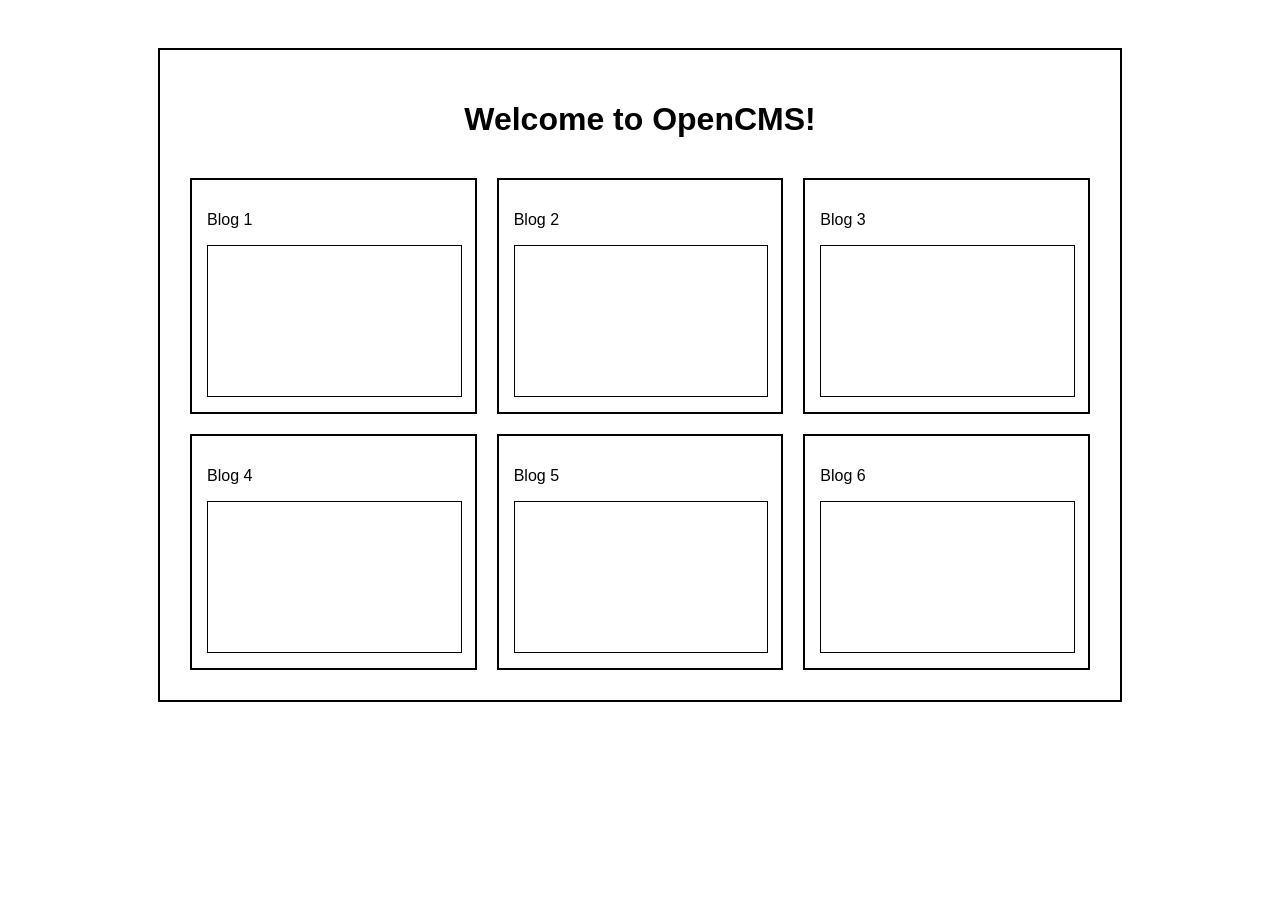
<file: frontend/index.html>
<!DOCTYPE html>
<html lang="en">
<head>
<meta charset="UTF-8">
<title>OpenCMS</title>

<style>

body{
font-family: Arial, sans-serif;
padding:40px;
}

.container{
max-width:900px;
margin:auto;
border:2px solid black;
padding:30px;
}

h1{
text-align:center;
margin-bottom:40px;
}

.blog-grid{
display:grid;
grid-template-columns:repeat(3,1fr);
gap:20px;
}

.blog-card{
border:2px solid black;
padding:15px;
}

.thumbnail{
width:100%;
height:150px;
border:1px solid black;
}

</style>
</head>

<body>

<div class="container">

<h1>Welcome to OpenCMS!</h1>

<div class="blog-grid">

<div class="blog-card">
<p>Blog 1</p>
<div class="thumbnail"></div>
</div>

<div class="blog-card">
<p>Blog 2</p>
<div class="thumbnail"></div>
</div>

<div class="blog-card">
<p>Blog 3</p>
<div class="thumbnail"></div>
</div>

<div class="blog-card">
<p>Blog 4</p>
<div class="thumbnail"></div>
</div>

<div class="blog-card">
<p>Blog 5</p>
<div class="thumbnail"></div>
</div>

<div class="blog-card">
<p>Blog 6</p>
<div class="thumbnail"></div>
</div>

</div>

</div>

</body>
</html>
</file>
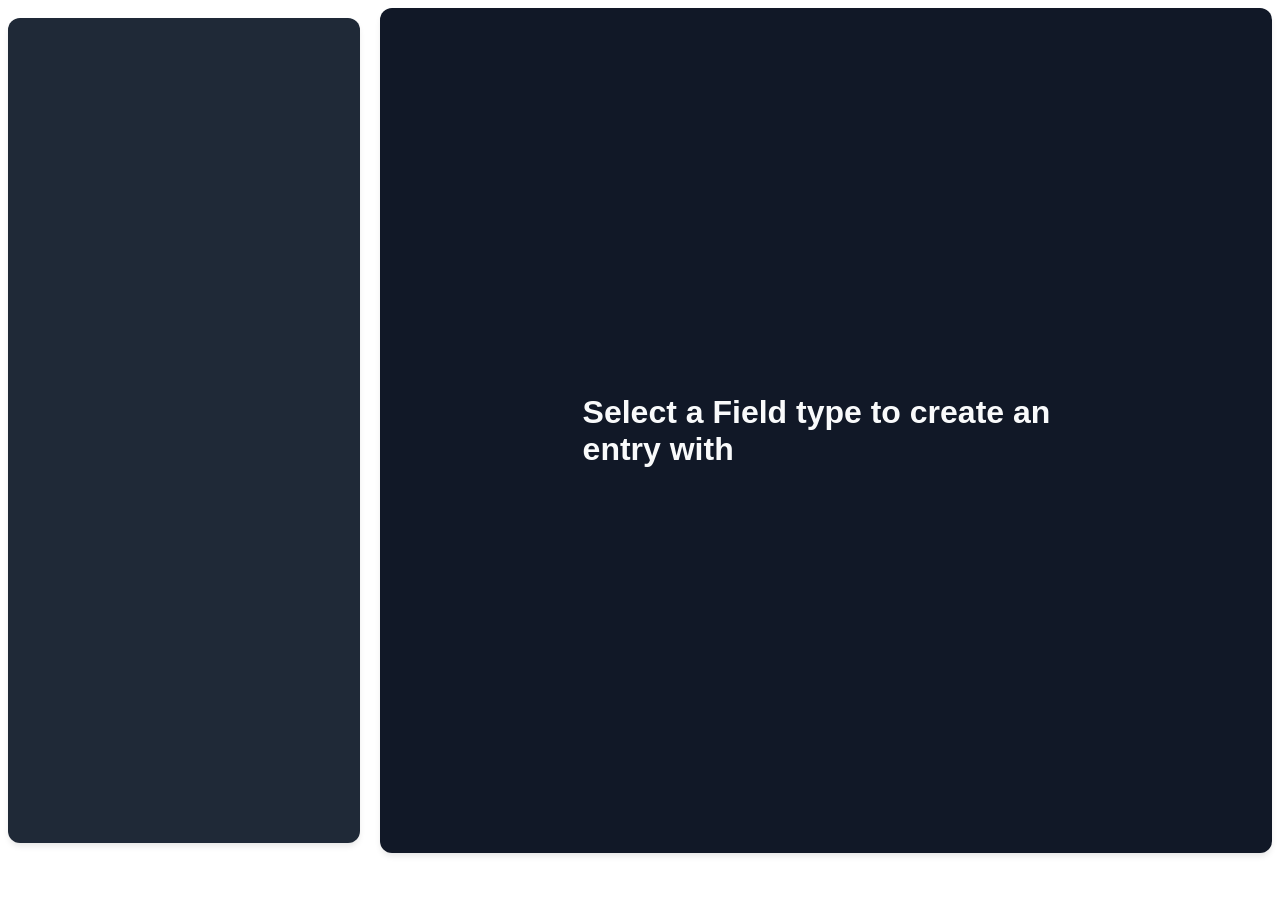
<file: backend/templates/index.html>
<!DOCTYPE html>
<html lang="en">

<head>
    <meta charset="UTF-8">
    <meta name="viewport" content="width=device-width, initial-scale=1.0">
    <link href="https://cdn.quilljs.com/1.3.6/quill.snow.css" rel="stylesheet">
    <script src="https://cdn.quilljs.com/1.3.6/quill.min.js"></script>
    <title>Document</title>
</head>

<style>
    body {
        display: flex;
        justify-content: center;
        align-items: center;
        font-family: Arial, Helvetica, sans-serif;
    }

    #fields {
        display: flex;
        flex-direction: column;
        gap: 20px;
        justify-content: flex-start;
        align-items: center;
        width: 25%;
        background-color: #1f2937; /* Dark gray/blackish */
        color: #f9fafb;
        min-height: 85vh;
        padding: 30px 20px;
        border-radius: 12px;
        box-shadow: 0 4px 6px -1px rgba(0, 0, 0, 0.1);
    }

    #fields button {
        flex: none; /* Changed from 1 to stop stretching weirdly */
        box-sizing: border-box;
        width: 80%;
        padding: 10px 15px;
        border: none;
        border-radius: 6px;
        background-color: #374151;
        color: white;
        cursor: pointer;
        transition: background-color 0.2s;
    }

    #fields button:hover {
        background-color: #4b5563;
    }

    #content {
        display: flex;
        flex-direction: column;
        justify-content: center; /* Center content vertically */
        align-items: center;
        width: 65%;
        min-height: 85vh;
        background-color: #111827; /* Deeper blackish */
        color: #f9fafb;
        margin-left: 20px;
        border-radius: 12px;
        padding: 40px;
        box-shadow: 0 4px 6px -1px rgba(0, 0, 0, 0.1);
    }

    #nofield {
        width: 60%;
    }

    input[type="file"] {
        padding: 8px;
        background-color: transparent;
        cursor: pointer;
        width: 100%;
    }

    input[type="file"]::file-selector-button {
        margin-right: 12px;
        padding: 6px 16px;
        border: none;
        border-radius: 4px;
        background-color: #7a0b87;
        color: white;
        font-weight: 600;
        cursor: pointer;
        transition: background-color 0.2s ease;
    }

    input[type="file"]::file-selector-button:hover {
        background-color: #690a73;
    }

    #file {
        background-color: #f3f4f6;
        border: 2px dashed #9ca3af;
        border-radius: 8px;
        width: 60%;
        min-height: 150px;
        display: flex;
        flex-direction: column;
        justify-content: center;
        align-items: center;
        padding: 20px;
        box-sizing: border-box;
        margin-bottom: 20px;
    }

    #file img {
        max-width: 100%;
        max-height: 200px;
        margin-top: 15px;
        border-radius: 6px;
        box-shadow: 0 2px 4px rgba(0,0,0,0.1);
    }

    #title {
        font-size: 24px;
        font-weight: bold;
        margin-bottom: 30px;
        padding: 12px 16px;
        border: 2px solid #e5e7eb;
        background-color: #f9fafb;
        color: #1f2937;
        width: 80%;
    }

    #title:focus {
        border-color: #3b82f6;
        background-color: #ffffff;
        box-shadow: 0 4px 6px -1px rgba(0, 0, 0, 0.1);
    }

    /* Minimal, clean styling for inputs */
    input, textarea, select {
        padding: 8px 12px;
        border: 1px solid #d1d5db;
        border-radius: 6px;
        font-family: inherit;
        font-size: 14px;
        outline: none;
        transition: border-color 0.2s ease, box-shadow 0.2s ease;
        box-sizing: border-box;
    }

    input:focus, textarea:focus, select:focus {
        border-color: #3b82f6;
        box-shadow: 0 0 0 3px rgba(59, 130, 246, 0.15);
    }
</style>

<body>
    <div id="fields">

    </div>
    <div id="content">
        <h1 id="nofield">Select a Field type to create an entry with</h1>
    </div>
    <script>
        document.addEventListener("change", async (e) => {
            if (e.target.type === "file") {
                const file = e.target.files[0];
                if (!file) return; 

                try{
                    const filename = `${Date.now()}_${file.name}`;
                    const formData = new FormData();
                    formData.append("file", file, filename);

                    console.log("Uploading file...");
                    let uploadResp = await fetch("http://localhost:8000/upload/", {
                        method: "POST",
                        body: formData
                    });
                    
                    if (!uploadResp.ok) throw new Error(`Upload failed: ${uploadResp.status}`);
                    let uploadResult = await uploadResp.json();
                    if (uploadResult.err) throw new Error(uploadResult.err);

                    const encodedFilename = encodeURIComponent(filename);
                    let urlResp = await fetch(`http://localhost:8000/image-url/${encodedFilename}`);
                    
                    if (!urlResp.ok) throw new Error("Failed to retrieve image URL.");
                    let urlResult = await urlResp.json();
                    
                    if (urlResult.error) throw new Error("Error while retrieving image.");
                    
                    const container = e.target.closest("div");
                    const img = container.querySelector("img");
                    img.src = urlResult.url;
                    img.id = file.name; 
                    img.style.display = "block";
                    img.style.maxWidth = "150px";
                    img.style.maxHeight = "150px";
                    img.style.objectFit = "cover";
                    img.style.marginTop = "10px";
                    img.style.borderRadius = "4px";

                    console.log("Image uploaded and displayed successfully!");

                } catch (err) {
                    console.error("Image Upload Error:", err);
                    alert("Failed to upload image. Check console for details.");
                }
            }
        });

let fieldId = ""
        const fields = document.getElementById("fields")
        // function to populate with all field types
        async function populate() {
            try {
                let resp = await fetch(`http://localhost:8000/field-types/`)
                fieldTypes = await resp.json()
                // const components=[]
                for (i of fieldTypes.field) {
                    const ele = document.createElement("button")
                    ele.id = "fieldtype"
                    ele.textContent = i.title
                    ele.value = `${i._id}`
                    // ele.onclick= async (e)=>{await main(e.target.value)}
                    fields.appendChild(ele)
                }
            }
            catch (err) {
                console.log("error", err)
            }
        }

        // ── HTML → MARKDOWN (from editor.html) ──
        function htmlToMarkdown(html) {
            const doc = new DOMParser().parseFromString(`<body>${html}</body>`, 'text/html')
            return walkNode(doc.body).trim()
        }

        function walkNode(node) {
            if (node.nodeType === Node.TEXT_NODE) return node.textContent
            if (node.nodeType !== Node.ELEMENT_NODE) return ''

            const tag = node.tagName.toLowerCase()
            const inner = () => Array.from(node.childNodes).map(walkNode).join('')

            switch (tag) {
                case 'h1': return `\n# ${inner()}\n`
                case 'h2': return `\n## ${inner()}\n`
                case 'p':  return `\n${inner()}\n`
                case 'br': return '\n'
                case 'strong':
                case 'b': return `**${inner()}**`
                case 'em':
                case 'i': return `*${inner()}*`
                case 's':
                case 'strike': return `~~${inner()}~~`
                case 'blockquote': return `\n> ${inner().trim()}\n`
                case 'ul':
                    return '\n' + Array.from(node.children)
                        .map(li => `- ${walkNode(li).trim()}`).join('\n') + '\n'
                case 'ol':
                    return '\n' + Array.from(node.children)
                        .map((li, i) => `${i + 1}. ${walkNode(li).trim()}`).join('\n') + '\n'
                case 'li': return inner()
                default: return inner()
            }
        }

        // ── MARKDOWN → HTML (from editor.html) ──
        function markdownToHtml(md) {
            const lines = md.split('\n')
            const out = []
            let i = 0

            while (i < lines.length) {
                const line = lines[i]
                const h1 = line.match(/^# (.+)/)
                const h2 = line.match(/^## (.+)/)

                if (h1) { out.push(`<h1>${inl(h1[1])}</h1>`); i++; continue }
                if (h2) { out.push(`<h2>${inl(h2[1])}</h2>`); i++; continue }

                if (line.startsWith('> ')) {
                    out.push(`<blockquote>${inl(line.slice(2))}</blockquote>`)
                    i++; continue
                }

                if (/^[-*+] /.test(line)) {
                    const items = []
                    while (i < lines.length && /^[-*+] /.test(lines[i])) {
                        items.push(`<li>${inl(lines[i].replace(/^[-*+] /, ''))}</li>`)
                        i++
                    }
                    out.push(`<ul>${items.join('')}</ul>`)
                    continue
                }

                if (/^\d+\. /.test(line)) {
                    const items = []
                    while (i < lines.length && /^\d+\. /.test(lines[i])) {
                        items.push(`<li>${inl(lines[i].replace(/^\d+\. /, ''))}</li>`)
                        i++
                    }
                    out.push(`<ol>${items.join('')}</ol>`)
                    continue
                }

                if (line.trim() === '') { out.push(''); i++; continue }

                out.push(`<p>${inl(line)}</p>`)
                i++
            }

            return out.join('\n')
        }

        function inl(t) {
            return t
                .replace(/\*\*(.+?)\*\*/g, '<strong>$1</strong>')
                .replace(/\*(.+?)\*/g, '<em>$1</em>')
                .replace(/~~(.+?)~~/g, '<strike>$1</strike>')
        } 

        async function loadField(fieldId) {
            console.log("hello")
            let resp = await fetch(`http://localhost:8000/fieldtypes/${fieldId}`)
            resp = await resp.json()
            field = resp.field
            console.log(field)
            let str = `<input type="text" id="title" placeholder="Enter a Title...">`
            let richTextFields = []; // To keep track of multiple rich text editors

            // Wait for all fetches inside `forEach` to finish by converting it to a `for...of` loop with an index instead of `forEach`
            let index = 0;
            for (const compId of field.components) {
                console.log(compId)
                let cresp = await fetch(`http://localhost:8000/get-components/${compId}`)
                cresp = await cresp.json()
                const comp = cresp.message
                console.log(comp)
                
                const uniqueId = `${comp._id}-${index}`; // Fix for duplicate toolbars
                index++;

                if (comp.type === "file") {
                    str += `<div id="${uniqueId}" class="data-field" data-id="${comp._id}" data-type="file"><input type="${comp.type}"><img></div>`
                } else if (comp.type === "richtext" || comp.type === "editor" || comp.type === "text") {
                    richTextFields.push({ ...comp, uniqueId });
                    const wrapperId = `rich-wrapper-${uniqueId}`;
                    str += `
                    <div id="${wrapperId}" class="data-field" data-id="${comp._id}" data-type="richtext" style="width: 80%; margin-bottom: 20px; background: white; color: black; border-radius: 6px;">
                        <button id="toggle-btn-${uniqueId}" type="button" style="margin: 10px; padding: 5px 10px; cursor: pointer; border: none; background: #1e293b; color: white; border-radius: 4px;">Switch to Markdown</button>
                        <div id="quill-editor-${uniqueId}" style="height: 200px;"></div>
                        <textarea id="md-editor-${uniqueId}" class="markdown-output" style="display: none; width: 100%; height: 200px; font-family: monospace; padding: 10px; box-sizing: border-box; resize: vertical; border: none; outline: none;"></textarea>
                    </div>`;
                } else {
                    str += `<input type="${comp.type}" id="${uniqueId}" class="data-field" data-id="${comp._id}" data-type="regular">`
                }
                console.log(str)
            }
            str += `<div id="buttons" style="margin-top: 20px; width: 80%; display: flex; gap: 15px;"><button id="submit" style="flex: 1; padding: 12px; background: #065f46; color: white; border: none; border-radius: 6px; cursor: pointer; font-size: 16px;">Submit</button><button id="draft" style="flex: 1; padding: 12px; background: #1e40af; color: white; border: none; border-radius: 6px; cursor: pointer; font-size: 16px;">Save As Draft</button></div>`
            document.getElementById("content").innerHTML = str

            // Initialize Quill for all rich text fields
            richTextFields.forEach(comp => {
                const uniqueId = comp.uniqueId
                const quill = new Quill(`#quill-editor-${uniqueId}`, { theme: 'snow' });
                const mdEditor = document.getElementById(`md-editor-${uniqueId}`);
                const toggleBtn = document.getElementById(`toggle-btn-${uniqueId}`);
                const wrapper = document.getElementById(`rich-wrapper-${uniqueId}`);
                
                // Store state on wrapper
                wrapper.quillInstance = quill;
                wrapper.mdEditorInstance = mdEditor;
                wrapper.mode = 'rich';

                toggleBtn.addEventListener('click', (e) => {
                    e.preventDefault(); 
                    if (wrapper.mode === 'rich') {
                        mdEditor.value = htmlToMarkdown(quill.root.innerHTML);
                        document.getElementById(`quill-editor-${uniqueId}`).style.display = 'none';
                        mdEditor.style.display = 'block';
                        toggleBtn.textContent = 'Switch to Rich Text';
                        wrapper.mode = 'markdown';
                    } else {
                        quill.root.innerHTML = markdownToHtml(mdEditor.value);
                        mdEditor.style.display = 'none';
                        document.getElementById(`quill-editor-${uniqueId}`).style.display = 'block';
                        toggleBtn.textContent = 'Switch to Markdown';
                        wrapper.mode = 'rich';
                    }
                });
            });
        }

        populate()
        // loadField()
        newComps = []
        const fiel = document.querySelector("#fields")
        fiel.addEventListener("click", async (e) => {
            fieldId = e.target.value
            loadField(e.target.value)
        })

        const contentDiv = document.getElementById("content");
        contentDiv.addEventListener("click", async (e) => {
    // 1. Only trigger if the user clicked one of the two save buttons
    if (e.target.id === "submit" || e.target.id === "draft") {
        
        // Ensure fieldId isn't empty (sanity check)
        if (!fieldId) {
            alert("Please select a field type first!");
            return;
        }

        let data = {
            "projectId": "69d0d07306d3d60e389fcfcf",
            "fieldId": fieldId,
            "status": e.target.id === "submit" ? "published" : "draft",
            "title": document.getElementById("title").value || "",
            "components": []
        };

        // 2. Gather data from all generic fields
        const allFields = contentDiv.querySelectorAll(".data-field");
        allFields.forEach(field => {
            const compId = field.getAttribute("data-id") || field.id;
            const compType = field.getAttribute("data-type");

            if (compType === "file") {
                const images = field.querySelectorAll("img");
                const imageNames = Array.from(images).map(img => img.id);
                data.components.push({
                    componentId: compId,
                    content: imageNames.length > 0 ? imageNames.join(",") : ""
                });
            } else if (compType === "richtext") {
                let textContent = "";
                if (field.mode === "rich") {
                    textContent = htmlToMarkdown(field.quillInstance.root.innerHTML);
                } else {
                    textContent = field.mdEditorInstance.value;
                }
                data.components.push({
                    componentId: compId,
                    content: textContent
                });
            } else {
                // For regular inputs (fallback)
                data.components.push({
                    componentId: compId,
                    content: field.value || ""
                });
            }
        });

        console.log("Attempting to save to MongoDB...", data);

        try {
            // 3. Save to Database
            const saveResponse = await fetch(`http://localhost:8000/fieldposts/`, {
                method: 'POST',
                headers: { 'Content-Type': 'application/json' },
                body: JSON.stringify(data)
            });

            if (!saveResponse.ok) {
                throw new Error(`DB Save failed with status: ${saveResponse.status}`);
            }

            const savedPost = await saveResponse.json();
            console.log("DB Save Success! Response:", savedPost);

            // 4. Extract ID (Handles both 'id' and '_id')
            const postId = savedPost.id || savedPost._id || (savedPost.message && savedPost.message.id);
            console.log("Extracted Post ID for GitHub call:", postId);

            // 5. Trigger GitHub Publish
            if (e.target.id === "submit" && postId) {
                console.log("Condition met. Triggering GitHub Publish for ID:", postId);
                
                const publishResponse = await fetch(`http://localhost:8000/ssg/publish/${postId}`, {
                    method: 'POST'
                });

                const result = await publishResponse.json();

                if (publishResponse.ok) {
                    alert(`Published successfully! Commit: ${result.commit}`);
                } else {
                    console.error("GitHub Error:", result);
                    alert(`GitHub Error: ${result.detail || "Check console"}`);
                }
            } else {
                alert("Draft saved to database successfully.");
            }

        } catch (err) {
            console.error("Critical Failure:", err);
            alert("System error. Check the terminal and browser console.");
        }
    }
});
    </script>
</body>

</html>
</file>
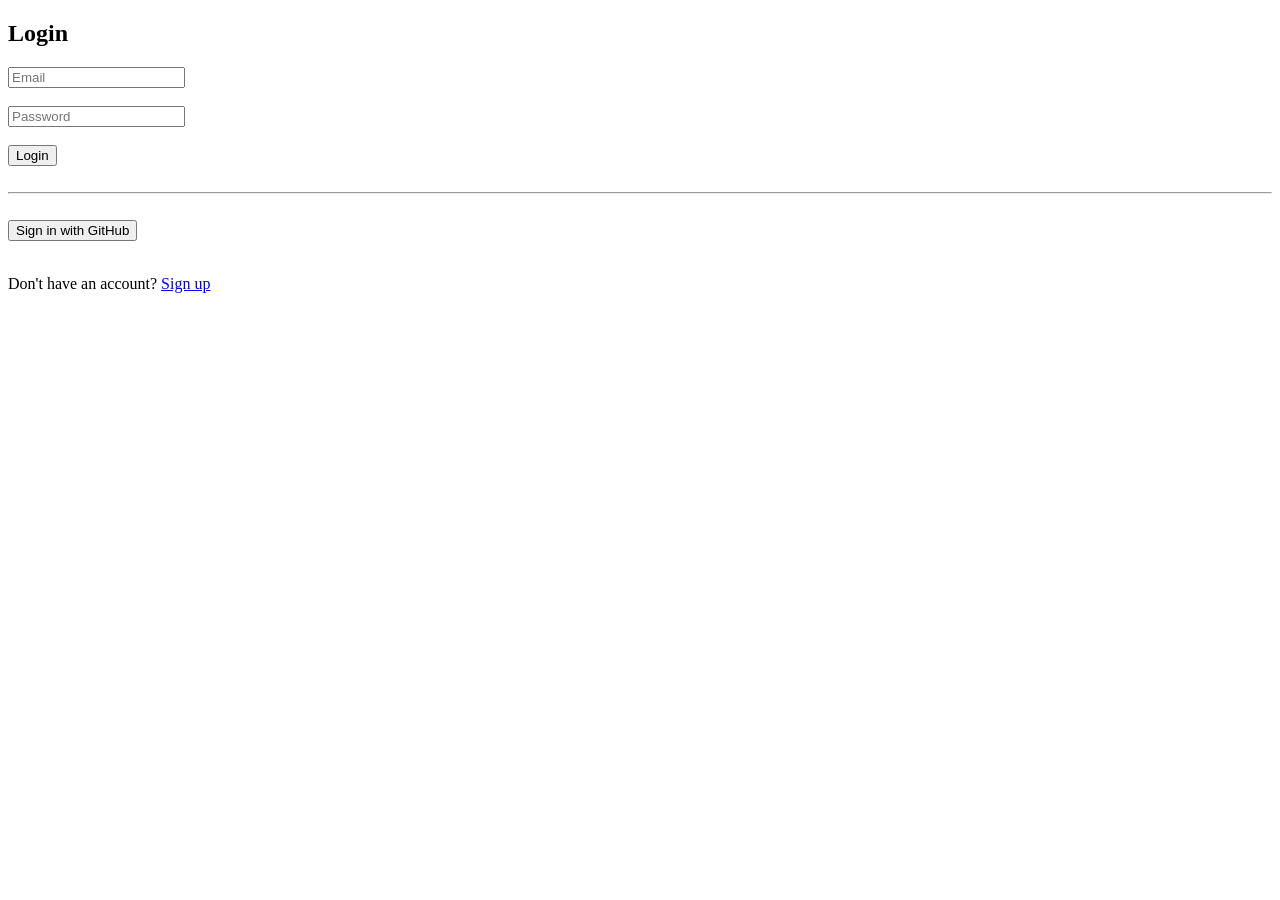
<file: frontend/login.html>
<!DOCTYPE html>
<html>
<head>
    <title>Login</title>
</head>

<body>

<h2>Login</h2>

<form id="loginForm">
    <input type="email" id="email" placeholder="Email" required>
    <br><br>

    <input type="password" id="password" placeholder="Password" required>
    <br><br>

    <button type="submit">Login</button>
</form>

<br>
<hr>
<br>

<!-- GitHub OAuth Login -->
<a href="/login/github">
    <button type="button">Sign in with GitHub</button>
</a>

<br><br>

<p id="result"></p>

<p>
    Don't have an account?
    <a href="/signup">Sign up</a>
</p>

<script>
document.getElementById("loginForm").addEventListener("submit", async function(e) {

    e.preventDefault();

    const email = document.getElementById("email").value;
    const password = document.getElementById("password").value;

    const response = await fetch("/login", {
        method: "POST",
        headers: {
            "Content-Type": "application/json"
        },
        body: JSON.stringify({
            email: email,
            password: password
        })
    });

    if (response.ok) {
        window.location.href = "/dashboard";
    } else {
        const data = await response.json();
        document.getElementById("result").innerText = data.detail;
    }

});
</script>

</body>
</html>
</file>
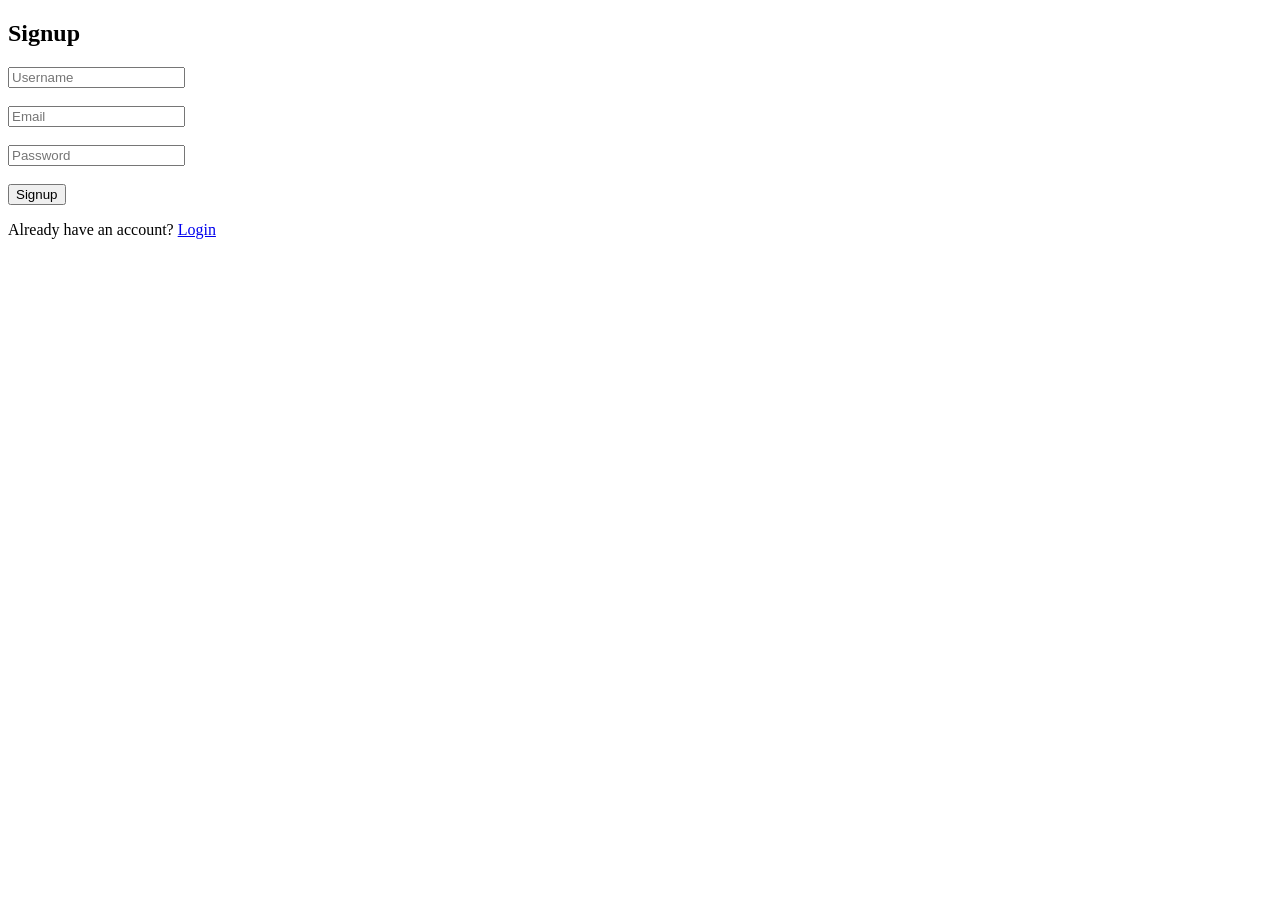
<file: frontend/signup.html>
<!DOCTYPE html>
<html>
<head>
    <title>Signup</title>
</head>
<body>

<h2>Signup</h2>

<form id="signupForm">
    <input type="text" id="username" placeholder="Username" required>
    <br><br>
    <input type="email" id="email" placeholder="Email" required>
    <br><br>
    <input type="password" id="password" placeholder="Password" required>
    <br><br>
    <button type="submit">Signup</button>
</form>

<p id="result"></p>

<p>
    Already have an account?
    <a href="/login">Login</a>
</p>

<script>
document.getElementById("signupForm").addEventListener("submit", async function(e) {
    e.preventDefault();   // VERY IMPORTANT

    const username = document.getElementById("username").value;
    const email = document.getElementById("email").value;
    const password = document.getElementById("password").value;

    try {
        const response = await fetch("/signup", {
            method: "POST",
            headers: {
                "Content-Type": "application/json"
            },
            body: JSON.stringify({ username, email, password })
        });

        const data = await response.json();

        if (response.ok) {
            document.getElementById("result").innerText = "Signup successful";
        } else {
            document.getElementById("result").innerText = data.detail;
        }
    } catch (err) {
        document.getElementById("result").innerText = "Error connecting to server";
    }
});
</script>

</body>
</html>
</file>
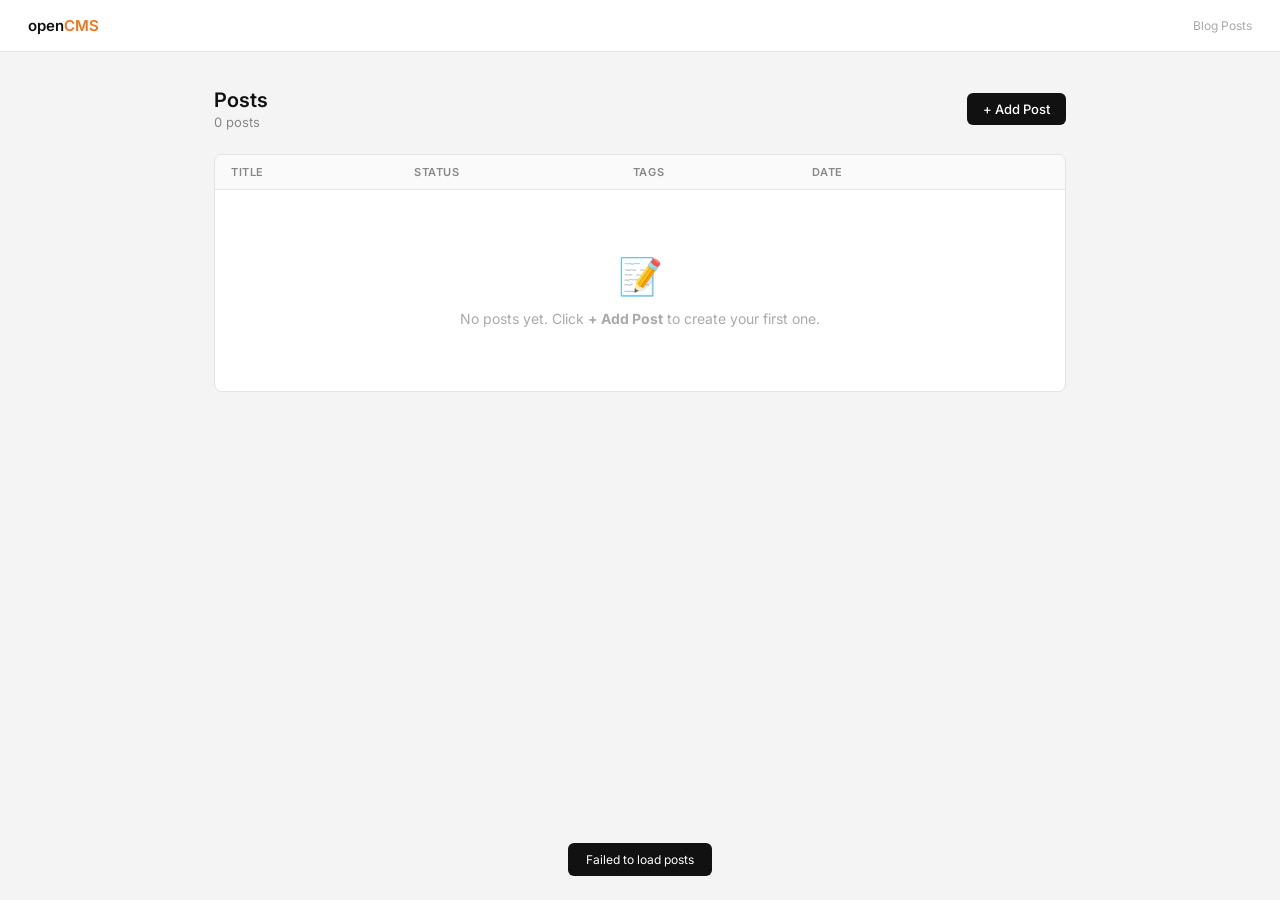
<file: addpostpage/templates/addpost.html>
<!DOCTYPE html>
<html lang="en">
<head>
<meta charset="UTF-8"/>
<title>Posts — openCMS</title>
<link href="https://fonts.googleapis.com/css2?family=Inter:wght@400;500;600&display=swap" rel="stylesheet">
<style>
  *, *::before, *::after { box-sizing: border-box; margin: 0; padding: 0; }

  body {
    font-family: 'Inter', sans-serif;
    background: #f4f4f5;
    color: #111;
    min-height: 100vh;
  }

  .topbar {
    background: white;
    border-bottom: 1px solid #e4e4e7;
    padding: 0 28px;
    height: 52px;
    display: flex;
    align-items: center;
    justify-content: space-between;
    position: sticky; top: 0; z-index: 10;
  }
  .topbar-brand {
    font-size: 15px;
    font-weight: 600;
    color: #111;
  }
  .topbar-brand span { color: #f97316; }

  .page { max-width: 900px; margin: 0 auto; padding: 36px 24px; }

  .page-header {
    display: flex;
    align-items: center;
    justify-content: space-between;
    margin-bottom: 24px;
  }
  .page-header h1 { font-size: 20px; font-weight: 600; }
  .page-header p { font-size: 13px; color: #888; margin-top: 2px; }

  .btn {
    font-family: 'Inter', sans-serif;
    font-size: 13px;
    font-weight: 500;
    padding: 8px 16px;
    border-radius: 6px;
    border: none;
    cursor: pointer;
    transition: all 0.15s;
  }
  .btn-primary { background: #111; color: white; }
  .btn-primary:hover { background: #333; }
  .btn-ghost { background: white; color: #555; border: 1px solid #e4e4e7; }
  .btn-ghost:hover { background: #f9f9f9; border-color: #ccc; }
  .btn-danger { background: #fee2e2; color: #dc2626; border: 1px solid #fecaca; }
  .btn-danger:hover { background: #fecaca; }
  .btn-sm { font-size: 12px; padding: 5px 12px; }

  .table-wrap {
    background: white;
    border: 1px solid #e4e4e7;
    border-radius: 8px;
    overflow: hidden;
  }
  table { width: 100%; border-collapse: collapse; }
  thead { background: #fafafa; border-bottom: 1px solid #e4e4e7; }
  th {
    text-align: left;
    font-size: 11px;
    font-weight: 600;
    color: #888;
    text-transform: uppercase;
    letter-spacing: 0.05em;
    padding: 10px 16px;
  }
  td {
    padding: 14px 16px;
    font-size: 13px;
    border-bottom: 1px solid #f0f0f0;
    vertical-align: middle;
  }
  tr:last-child td { border-bottom: none; }
  tr:hover td { background: #fafafa; }

  .post-title { font-weight: 500; color: #111; }
  .post-excerpt { font-size: 12px; color: #888; margin-top: 2px; white-space: nowrap; overflow: hidden; text-overflow: ellipsis; max-width: 320px; }

  .status-badge {
    display: inline-block;
    font-size: 11px;
    font-weight: 500;
    padding: 2px 9px;
    border-radius: 20px;
  }
  .status-badge.draft     { background: #fef3c7; color: #92400e; }
  .status-badge.published { background: #dcfce7; color: #15803d; }
  .status-badge.review    { background: #dbeafe; color: #1d4ed8; }

  .tag-pill {
    display: inline-block;
    font-size: 10px;
    background: #f4f4f5;
    color: #555;
    border-radius: 3px;
    padding: 2px 7px;
    margin: 1px;
  }

  .row-actions { display: flex; gap: 6px; }

  .empty-state {
    text-align: center;
    padding: 64px 24px;
    color: #aaa;
  }
  .empty-state .icon { font-size: 36px; margin-bottom: 12px; }
  .empty-state p { font-size: 14px; }

  .modal-overlay {
    display: none;
    position: fixed; inset: 0;
    background: rgba(0,0,0,0.5);
    z-index: 100;
    align-items: center;
    justify-content: center;
    padding: 20px;
  }
  .modal-overlay.open { display: flex; }

  .modal {
    background: white;
    border-radius: 10px;
    width: 100%;
    max-width: 820px;
    max-height: 90vh;
    display: flex;
    flex-direction: column;
    box-shadow: 0 20px 60px rgba(0,0,0,0.2);
    animation: modalIn 0.2s ease;
  }
  @keyframes modalIn {
    from { opacity: 0; transform: translateY(16px) scale(0.98); }
    to   { opacity: 1; transform: none; }
  }

  .modal-header {
    padding: 18px 22px;
    border-bottom: 1px solid #e4e4e7;
    display: flex;
    align-items: center;
    justify-content: space-between;
    flex-shrink: 0;
  }
  .modal-header h2 { font-size: 16px; font-weight: 600; }

  .modal-header-right { display: flex; align-items: center; gap: 10px; }

  .close-btn {
    width: 30px; height: 30px;
    border: none; background: none;
    font-size: 18px; color: #888;
    cursor: pointer; border-radius: 5px;
    display: flex; align-items: center; justify-content: center;
    transition: all 0.15s;
  }
  .close-btn:hover { background: #f4f4f5; color: #111; }

  .modal-body {
    overflow-y: auto;
    flex: 1;
    padding: 22px;
    display: flex;
    flex-direction: column;
    gap: 16px;
  }

  .modal-footer {
    padding: 14px 22px;
    border-top: 1px solid #e4e4e7;
    display: flex;
    justify-content: space-between;
    align-items: center;
    flex-shrink: 0;
    background: #fafafa;
    border-radius: 0 0 10px 10px;
  }
  .modal-footer-left { font-size: 12px; color: #aaa; }

  .field label {
    display: block;
    font-size: 11px;
    font-weight: 600;
    color: #888;
    text-transform: uppercase;
    letter-spacing: 0.05em;
    margin-bottom: 6px;
  }
  .field input[type="text"],
  .field textarea,
  .field select {
    width: 100%;
    font-family: 'Inter', sans-serif;
    font-size: 14px;
    border: 1px solid #e4e4e7;
    border-radius: 6px;
    padding: 9px 12px;
    outline: none;
    color: #111;
    background: white;
    transition: border-color 0.15s;
  }
  .field input:focus,
  .field textarea:focus,
  .field select:focus { border-color: #888; }

  #modalTitle { font-size: 18px; font-weight: 600; }
  #modalTitle::placeholder { color: #ccc; }

  .two-col { display: flex; gap: 12px; }
  .two-col .field { flex: 1; }

  .tag-wrap {
    border: 1px solid #e4e4e7;
    border-radius: 6px;
    padding: 5px 8px;
    display: flex; flex-wrap: wrap; gap: 4px; align-items: center;
    cursor: text; background: white; min-height: 38px;
    transition: border-color 0.15s;
  }
  .tag-wrap:focus-within { border-color: #888; }
  .m-tag {
    background: #f4f4f5; border-radius: 3px;
    padding: 2px 7px; font-size: 12px;
    display: flex; align-items: center; gap: 4px;
  }
  .m-tag-x { cursor: pointer; color: #aaa; font-size: 13px; line-height: 1; }
  .m-tag-x:hover { color: #333; }
  #modalTagInput {
    border: none; outline: none; background: none;
    font-family: 'Inter', sans-serif; font-size: 13px;
    min-width: 80px; flex: 1; padding: 2px 4px;
  }

  .editor-wrap {
    border: 1px solid #e4e4e7;
    border-radius: 6px;
    overflow: hidden;
  }

  .editor-topbar {
    padding: 8px 12px;
    background: #fafafa;
    border-bottom: 1px solid #e4e4e7;
    display: flex;
    align-items: center;
    justify-content: space-between;
  }
  .editor-topbar-label {
    font-size: 11px; font-weight: 600;
    color: #888; text-transform: uppercase; letter-spacing: 0.05em;
  }
  .editor-controls { display: flex; align-items: center; gap: 10px; }

  .toggle-row { display: flex; align-items: center; gap: 7px; font-size: 11px; color: #aaa; }
  .switch { position: relative; display: inline-block; width: 32px; height: 18px; }
  .switch input { display: none; }
  .slider { position: absolute; inset: 0; background: #ccc; border-radius: 9px; cursor: pointer; transition: background 0.2s; }
  .slider::before { content: ''; position: absolute; width: 12px; height: 12px; background: white; border-radius: 50%; top: 3px; left: 3px; transition: transform 0.2s; }
  input:checked + .slider { background: #111; }
  input:checked + .slider::before { transform: translateX(14px); }

  .upload-md-btn {
    font-family: 'Inter', sans-serif;
    font-size: 11px; padding: 4px 10px;
    border: 1px dashed #ddd; border-radius: 4px;
    background: none; color: #888; cursor: pointer;
    transition: all 0.15s;
  }
  .upload-md-btn:hover { border-color: #888; color: #333; }

  .toolbar {
    background: white;
    border-bottom: 1px solid #f0f0f0;
    padding: 6px 10px;
    display: flex; gap: 2px; flex-wrap: wrap; align-items: center;
  }
  .toolbar.dim { opacity: 0.3; pointer-events: none; }
  .tb-sep { width: 1px; height: 14px; background: #e4e4e7; margin: 0 3px; }
  .tb-btn {
    font-family: 'Inter', sans-serif;
    font-size: 12px; padding: 3px 8px;
    border: 1px solid transparent; border-radius: 4px;
    background: none; color: #555; cursor: pointer;
    transition: all 0.12s;
  }
  .tb-btn:hover { background: #f4f4f5; border-color: #e4e4e7; }
  .tb-btn[data-cmd="bold"] { font-weight: 700; }
  .tb-btn[data-cmd="italic"] { font-style: italic; }

  #richEditor {
    min-height: 220px;
    max-height: 280px;
    overflow-y: auto;
    padding: 14px 16px;
    outline: none;
    font-size: 14px;
    line-height: 1.75;
    color: #111;
  }
  #richEditor:empty::before { content: attr(data-placeholder); color: #bbb; pointer-events: none; }
  #richEditor h1 { font-size: 22px; margin: 12px 0 6px; }
  #richEditor h2 { font-size: 16px; margin: 10px 0 5px; }
  #richEditor h3 { font-size: 14px; font-weight: 600; margin: 8px 0 4px; }
  #richEditor blockquote { border-left: 3px solid #e4e4e7; padding: 4px 12px; color: #666; font-style: italic; margin: 8px 0; }
  #richEditor ul, #richEditor ol { padding-left: 20px; margin: 6px 0; }
  #richEditor li { margin: 2px 0; }
  #richEditor code { font-family: monospace; background: #f4f4f5; padding: 1px 4px; border-radius: 3px; font-size: 12px; }
  #richEditor a { color: #f97316; text-decoration: underline; }
  #richEditor p { margin: 5px 0; }
  #richEditor strong { font-weight: 600; }

  #mdEditor {
    display: none;
    min-height: 220px;
    max-height: 280px;
    padding: 14px 16px;
    font-family: monospace;
    font-size: 12px;
    line-height: 1.8;
    color: #444;
    background: #fafafa;
    border: none; outline: none;
    width: 100%; resize: none;
  }

  .editor-status {
    padding: 5px 12px;
    border-top: 1px solid #f0f0f0;
    display: flex; justify-content: space-between;
  }
  .editor-status span { font-size: 10px; color: #bbb; }

  .link-overlay {
    display: none;
    position: fixed; inset: 0;
    background: rgba(0,0,0,0.4);
    z-index: 200;
    align-items: center; justify-content: center;
  }
  .link-overlay.open { display: flex; }
  .link-box {
    background: white; border-radius: 8px;
    padding: 22px; width: 360px;
    box-shadow: 0 8px 32px rgba(0,0,0,0.15);
  }
  .link-box h3 { font-size: 14px; font-weight: 600; margin-bottom: 6px; }
  .link-box p { font-size: 12px; color: #888; margin-bottom: 12px; }
  .link-box input {
    width: 100%; font-family: 'Inter', sans-serif; font-size: 13px;
    border: 1px solid #e4e4e7; border-radius: 5px;
    padding: 8px 10px; outline: none; margin-bottom: 12px;
  }
  .link-box input:focus { border-color: #888; }
  .link-box-btns { display: flex; justify-content: flex-end; gap: 8px; }

  .toast {
    position: fixed; bottom: 24px; left: 50%;
    transform: translateX(-50%) translateY(12px);
    background: #111; color: white;
    font-size: 12px; padding: 9px 18px; border-radius: 6px;
    opacity: 0; transition: all 0.2s; pointer-events: none; z-index: 999;
  }
  .toast.show { opacity: 1; transform: translateX(-50%) translateY(0); }
</style>
</head>
<body>

<div class="topbar">
  <div class="topbar-brand">open<span>CMS</span></div>
  <span style="font-size:12px;color:#aaa">Blog Posts</span>
</div>

<div class="page">
  <div class="page-header">
    <div>
      <h1>Posts</h1>
      <p id="postCountLabel">0 posts</p>
    </div>
    <button class="btn btn-primary" onclick="openModal()">+ Add Post</button>
  </div>

  <div class="table-wrap">
    <table>
      <thead>
        <tr>
          <th>Title</th>
          <th>Status</th>
          <th>Tags</th>
          <th>Date</th>
          <th></th>
        </tr>
      </thead>
      <tbody id="postsTableBody">
      </tbody>
    </table>
    <div class="empty-state" id="emptyState">
      <div class="icon">📝</div>
      <p>No posts yet. Click <strong>+ Add Post</strong> to create your first one.</p>
    </div>
  </div>
</div>

<div class="modal-overlay" id="modalOverlay">
  <div class="modal">

    <div class="modal-header">
      <h2>Add Post</h2>
      <div class="modal-header-right">
        <span id="modalModeLabel" style="font-size:11px;color:#aaa;font-weight:500"></span>
        <button class="close-btn" onclick="closeModal()" title="Close">×</button>
      </div>
    </div>

    <div class="modal-body">

      <div class="field">
        <label>Title <span style="color:#f97316">*</span></label>
        <input type="text" id="modalTitle" placeholder="Your post title…" autocomplete="off">
      </div>

      <div class="field">
        <div class="editor-wrap">

          <div class="editor-topbar">
            <span class="editor-topbar-label">Content <span style="color:#f97316">*</span></span>
            <div class="editor-controls">
              <button class="upload-md-btn" onclick="document.getElementById('mdFileInput').click()">↑ Upload .md</button>
              <input type="file" id="mdFileInput" accept=".md,.txt" style="display:none">
              <div class="toggle-row">
                MD
                <label class="switch">
                  <input type="checkbox" id="modeToggle">
                  <span class="slider"></span>
                </label>
              </div>
            </div>
          </div>

          <div class="toolbar" id="toolbar">
            <button class="tb-btn" data-cmd="bold" title="Bold — select text first">B</button>
            <button class="tb-btn" data-cmd="italic" title="Italic — select text first">I</button>
            <button class="tb-btn" data-cmd="underline" title="Underline — select text first">U</button>
            <button class="tb-btn" data-cmd="strikeThrough" title="Strikethrough — select text first">S̶</button>
            <div class="tb-sep"></div>
            <button class="tb-btn" data-cmd="h1">H1</button>
            <button class="tb-btn" data-cmd="h2">H2</button>
            <button class="tb-btn" data-cmd="h3">H3</button>
            <div class="tb-sep"></div>
            <button class="tb-btn" data-cmd="blockquote">"</button>
            <button class="tb-btn" data-cmd="insertUnorderedList">• List</button>
            <button class="tb-btn" data-cmd="insertOrderedList">1. List</button>
            <div class="tb-sep"></div>
            <button class="tb-btn" data-cmd="createLink">🔗 Link</button>
            <button class="tb-btn" data-cmd="removeFormat">✕ Clear</button>
          </div>

          <div id="richEditor" contenteditable="true" data-placeholder="Start writing… (select text, then use toolbar)"></div>
          <textarea id="mdEditor" spellcheck="false" placeholder="# Write markdown here…"></textarea>

          <div class="editor-status">
            <span id="editorModeSpan">Rich Text</span>
            <span id="wordCount">0 words</span>
          </div>
        </div>
      </div>

      <div class="two-col">
        <div class="field">
          <label>Excerpt</label>
          <textarea id="modalExcerpt" rows="2" placeholder="Short summary…" maxlength="300" style="resize:none"></textarea>
        </div>
        <div class="field">
          <label>Status</label>
          <select id="modalStatus">
            <option value="draft">Draft</option>
            <option value="review">In Review</option>
            <option value="published">Published</option>
          </select>
        </div>
      </div>

      <div class="field">
        <label>Tags</label>
        <div class="tag-wrap" onclick="document.getElementById('modalTagInput').focus()">
          <div id="modalTagsEl"></div>
          <input id="modalTagInput" placeholder="Type a tag, press Enter…">
        </div>
      </div>

    </div>

    <div class="modal-footer">
      <span class="modal-footer-left" id="footerHint">All content is stored as Markdown</span>
      <div style="display:flex;gap:10px">
        <button class="btn btn-ghost" onclick="closeModal()">Cancel</button>
        <button class="btn btn-ghost" onclick="savePost('draft')">Save Draft</button>
        <button class="btn btn-primary" onclick="savePost('published')">Publish</button>
      </div>
    </div>

  </div>
</div>

<div class="link-overlay" id="linkOverlay">
  <div class="link-box">
    <h3>Insert Link</h3>
    <p>Select text in the editor first, then paste your URL.</p>
    <input type="text" id="linkUrlInput" placeholder="https://example.com">
    <div class="link-box-btns">
      <button class="btn btn-ghost btn-sm" onclick="closeLink()">Cancel</button>
      <button class="btn btn-primary btn-sm" onclick="applyLink()">Insert</button>
    </div>
  </div>
</div>

<div class="toast" id="toast"></div>

<script>
async function fetchPosts() {
  try {
    const resp = await fetch('http://localhost:8000/posts');
    const data = await resp.json();
    posts = data.map(p => ({
      id: p._id,
      title: p.title,
      content: p.content,
      excerpt: p.excerpt,
      status: p.status,
      tags: p.tags,
      createdAt: new Date(p.created_at).toLocaleDateString('en-GB', { day: 'numeric', month: 'short', year: 'numeric' })
    }));
    renderTable();
  } catch (err) {
    showToast('Failed to load posts');
  }
}

let posts = [];
let tags = [];
let isMarkdown = false;
let savedSel = null;
let editingPostId = null;

const richEditor = document.getElementById('richEditor');
const mdEditor = document.getElementById('mdEditor');
const toggle = document.getElementById('modeToggle');
const toolbar = document.getElementById('toolbar');

function openModal() {
  editingPostId = null;
  document.getElementById('modalTitle').value = '';
  document.getElementById('modalExcerpt').value = '';
  document.getElementById('modalStatus').value = 'draft';
  richEditor.innerHTML = '';
  mdEditor.value = '';
  tags = [];
  renderTags();
  if (isMarkdown) {
    toggle.checked = false;
    toggle.dispatchEvent(new Event('change'));
  }
  updateWordCount();
  document.getElementById('modalOverlay').classList.add('open');
  setTimeout(() => document.getElementById('modalTitle').focus(), 100);
}

function closeModal() {
  document.getElementById('modalOverlay').classList.remove('open');
}

document.getElementById('modalOverlay').addEventListener('click', e => {
  if (e.target === document.getElementById('modalOverlay')) closeModal();
});

toolbar.querySelectorAll('.tb-btn').forEach(btn => {
  btn.addEventListener('mousedown', e => {
    e.preventDefault();
    const cmd = btn.dataset.cmd;
    if (cmd === 'h1') document.execCommand('formatBlock', false, 'h1');
    else if (cmd === 'h2') document.execCommand('formatBlock', false, 'h2');
    else if (cmd === 'h3') document.execCommand('formatBlock', false, 'h3');
    else if (cmd === 'blockquote') document.execCommand('formatBlock', false, 'blockquote');
    else if (cmd === 'createLink') openLink();
    else if (cmd === 'removeFormat') {
      document.execCommand('removeFormat', false, null);
      document.execCommand('formatBlock', false, 'p');
    } else {
      document.execCommand(cmd, false, null);
    }
    updateWordCount();
  });
});

toggle.addEventListener('change', () => {
  if (!isMarkdown) {
    mdEditor.value = htmlToMarkdown(richEditor.innerHTML);
    richEditor.style.display = 'none';
    mdEditor.style.display = 'block';
    toolbar.classList.add('dim');
    document.getElementById('editorModeSpan').textContent = 'Markdown';
    document.getElementById('modalModeLabel').textContent = 'MD mode';
    isMarkdown = true;
  } else {
    richEditor.innerHTML = markdownToHtml(mdEditor.value);
    mdEditor.style.display = 'none';
    richEditor.style.display = 'block';
    toolbar.classList.remove('dim');
    document.getElementById('editorModeSpan').textContent = 'Rich Text';
    document.getElementById('modalModeLabel').textContent = '';
    isMarkdown = false;
  }
  updateWordCount();
});

document.getElementById('mdFileInput').addEventListener('change', e => {
  const file = e.target.files[0];
  if (!file) return;
  const reader = new FileReader();
  reader.onload = ev => {
    const text = ev.target.result;
    const h1 = text.match(/^#\s+(.+)/m);
    if (h1 && !document.getElementById('modalTitle').value) {
      document.getElementById('modalTitle').value = h1[1];
    }
    if (!isMarkdown) {
      toggle.checked = true;
      toggle.dispatchEvent(new Event('change'));
    }
    mdEditor.value = text;
    updateWordCount();
    showToast('Loaded: ' + file.name);
  };
  reader.readAsText(file);
  e.target.value = '';
});

function openLink() {
  const sel = window.getSelection();
  if (sel.rangeCount) savedSel = sel.getRangeAt(0).cloneRange();
  if (!savedSel || savedSel.collapsed) {
    showToast('Select some text first, then click Link');
    return;
  }
  document.getElementById('linkUrlInput').value = '';
  document.getElementById('linkOverlay').classList.add('open');
  setTimeout(() => document.getElementById('linkUrlInput').focus(), 50);
}

function closeLink() {
  document.getElementById('linkOverlay').classList.remove('open');
}

function applyLink() {
  const url = document.getElementById('linkUrlInput').value.trim();
  if (!url) { closeLink(); return; }
  richEditor.focus();
  if (savedSel) {
    const s = window.getSelection();
    s.removeAllRanges();
    s.addRange(savedSel);
  }
  document.execCommand('createLink', false, url);
  closeLink();
}

document.getElementById('linkOverlay').addEventListener('click', e => {
  if (e.target === document.getElementById('linkOverlay')) closeLink();
});

document.getElementById('modalTagInput').addEventListener('keydown', e => {
  if (e.key === 'Enter' && e.target.value.trim()) {
    e.preventDefault();
    const val = e.target.value.trim();
    if (!tags.includes(val)) {
      tags.push(val);
      renderTags();
    }
    e.target.value = '';
  }
  if (e.key === 'Backspace' && !e.target.value && tags.length) {
    tags.pop();
    renderTags();
  }
});

function renderTags() {
  document.getElementById('modalTagsEl').innerHTML =
    tags.map((t, i) => `<span class="m-tag">${t}<span class="m-tag-x" onclick="removeTag(${i})">×</span></span>`).join('');
}

function removeTag(i) {
  tags.splice(i, 1);
  renderTags();
}

function updateWordCount() {
  const text = isMarkdown ? mdEditor.value : (richEditor.innerText || '');
  const n = text.trim().split(/\s+/).filter(w => w).length;
  document.getElementById('wordCount').textContent = n + ' words';
}

richEditor.addEventListener('input', updateWordCount);
mdEditor.addEventListener('input', updateWordCount);

function getContent() {
  return isMarkdown ? mdEditor.value : htmlToMarkdown(richEditor.innerHTML);
}

function savePost(status) {
  const title = document.getElementById('modalTitle').value.trim();
  const content = getContent().trim();

  if (!title) { showToast('Please add a title'); return; }
  if (!content) { showToast('Content is empty'); return; }

  const postData = {
    title,
    content,
    excerpt: document.getElementById('modalExcerpt').value.trim(),
    status: status || document.getElementById('modalStatus').value,
    tags: [...tags]
  };

  closeModal();
  showToast(editingPostId ? 'Updating...' : 'Saving...');

  const isUpdate = !!editingPostId;
  const endpoint = isUpdate
    ? `http://localhost:8000/posts/${editingPostId}`
    : 'http://localhost:8000/posts';

  fetch(endpoint, {
    method: isUpdate ? 'PUT' : 'POST',
    headers: { 'Content-Type': 'application/json' },
    body: JSON.stringify(postData)
  })
  .then(r => r.json())
  .then(data => {
    if (isUpdate) {
      const idx = posts.findIndex(p => p.id === editingPostId);
      if (idx !== -1) {
        posts[idx] = { ...posts[idx], ...postData };
      }
      editingPostId = null;
      showToast('Post updated!');
    } else {
      const post = {
        id: data.id,
        ...postData,
        createdAt: new Date().toLocaleDateString('en-GB', { day: 'numeric', month: 'short', year: 'numeric' })
      };
      posts.unshift(post);
      showToast(status === 'published' ? 'Post published!' : 'Draft saved!');
    }
    renderTable();
  })
  .catch(() => showToast('Failed to save post'));
}

function renderTable() {
  const tbody = document.getElementById('postsTableBody');
  const empty = document.getElementById('emptyState');
  document.getElementById('postCountLabel').textContent = posts.length + (posts.length === 1 ? ' post' : ' posts');

  if (posts.length === 0) {
    tbody.innerHTML = '';
    empty.style.display = 'block';
    return;
  }
  empty.style.display = 'none';

  tbody.innerHTML = posts.map(p => `
    <tr>
      <td>
        <div class="post-title">${escHtml(p.title)}</div>
        ${p.excerpt ? `<div class="post-excerpt">${escHtml(p.excerpt)}</div>` : ''}
      </td>
      <td><span class="status-badge ${p.status}">${p.status}</span></td>
      <td>${p.tags.map(t => `<span class="tag-pill">${escHtml(t)}</span>`).join('') || '—'}</td>
      <td style="color:#888;font-size:12px">${p.createdAt}</td>
      <td>
        <div class="row-actions">
          ${p.status === 'draft' ? `<button class="btn btn-ghost btn-sm" onclick="editPost('${p.id}')">Edit</button>` : ''}
          ${p.status === 'published' ? `<button class="btn btn-ghost btn-sm" onclick="previewPost('${p.id}')">Preview</button>` : ''}
          <button class="btn btn-ghost btn-sm" onclick="deletePost('${p.id}')">Delete</button>
        </div>
      </td>
    </tr>
  `).join('');
}

function editPost(id) {
  const post = posts.find(p => p.id === id);
  if (!post) return;
  openModal();
  setTimeout(() => {
    editingPostId = id;
    document.getElementById('modalTitle').value = post.title;
    document.getElementById('modalExcerpt').value = post.excerpt;
    document.getElementById('modalStatus').value = post.status;
    tags = [...post.tags];
    renderTags();
    toggle.checked = true;
    toggle.dispatchEvent(new Event('change'));
    mdEditor.value = post.content;
    updateWordCount();
  }, 50);
}

function previewPost(id) {
  const post = posts.find(p => p.id === id);
  if (!post) return;
  const html = markdownToHtml(post.content);
  const win = window.open('', '_blank');
  win.document.write('<!DOCTYPE html><html><head>' +
    '<meta charset="UTF-8">' +
    '<title>' + post.title + '</title>' +
    '<style>' +
    'body { font-family: Georgia, serif; max-width: 680px; margin: 60px auto; padding: 0 24px; color: #111; line-height: 1.75; }' +
    'h1 { font-size: 32px; margin-bottom: 8px; }' +
    'h2 { font-size: 22px; margin-top: 32px; }' +
    'h3 { font-size: 17px; margin-top: 24px; }' +
    'blockquote { border-left: 3px solid #ddd; padding: 4px 16px; color: #666; font-style: italic; }' +
    'code { background: #f4f4f5; padding: 1px 5px; border-radius: 3px; font-size: 13px; }' +
    'pre { background: #f4f4f5; padding: 16px; border-radius: 6px; overflow-x: auto; }' +
    'a { color: #f97316; }' +
    '.meta { font-size: 13px; color: #aaa; margin-bottom: 32px; }' +
    '</style>' +
    '</head><body>' +
    '<h1>' + post.title + '</h1>' +
    '<div class="meta">' + post.createdAt + ' | ' + post.status + '</div>' +
    html +
    '</body></html>');
  win.document.close();
}

async function deletePost(id) {
  try {
    const resp = await fetch(`http://localhost:8000/posts/${id}`, {
      method: 'DELETE',
      headers: { 'Content-Type': 'application/json' }
    });
    const result = await resp.json();
    posts = posts.filter(p => p.id !== id);
    renderTable();
    showToast(result.message || 'Post deleted');
  } catch (err) {
    showToast('Failed to delete post');
  }
}

function escHtml(s) {
  return s.replace(/&/g, '&amp;').replace(/</g, '&lt;').replace(/>/g, '&gt;');
}

function showToast(msg) {
  const t = document.getElementById('toast');
  t.textContent = msg;
  t.classList.add('show');
  clearTimeout(t._t);
  t._t = setTimeout(() => t.classList.remove('show'), 2500);
}

function htmlToMarkdown(html) {
  const doc = new DOMParser().parseFromString(`<body>${html}</body>`, 'text/html');
  return walkNode(doc.body).trim();
}

function walkNode(node) {
  if (node.nodeType === Node.TEXT_NODE) return node.textContent;
  if (node.nodeType !== Node.ELEMENT_NODE) return '';
  const tag = node.tagName.toLowerCase();
  const inner = () => Array.from(node.childNodes).map(walkNode).join('');
  switch (tag) {
    case 'h1': return `\n# ${inner()}\n`;
    case 'h2': return `\n## ${inner()}\n`;
    case 'h3': return `\n### ${inner()}\n`;
    case 'p':  return `\n${inner()}\n`;
    case 'br': return '\n';
    case 'strong': case 'b': return `**${inner()}**`;
    case 'em':     case 'i': return `*${inner()}*`;
    case 'u':  return `__${inner()}__`;
    case 's': case 'strike': case 'del': return `~~${inner()}~~`;
    case 'blockquote': return `\n> ${inner().trim()}\n`;
    case 'code': return `\`${inner()}\``;
    case 'pre':  return `\n\`\`\`\n${node.textContent}\n\`\`\`\n`;
    case 'hr':   return '\n---\n';
    case 'a':    return `[${inner()}](${node.getAttribute('href') || ''})`;
    case 'ul':   return '\n' + Array.from(node.children).map(li => `- ${walkNode(li).trim()}`).join('\n') + '\n';
    case 'ol':   return '\n' + Array.from(node.children).map((li, i) => `${i + 1}. ${walkNode(li).trim()}`).join('\n') + '\n';
    case 'li':   return inner();
    case 'div':  return `\n${inner()}`;
    default:     return inner();
  }
}

function markdownToHtml(md) {
  const lines = md.split('\n');
  const out = [];
  let i = 0;
  while (i < lines.length) {
    const line = lines[i];
    if (line.startsWith('```')) {
      const cl = [];
      i++;
      while (i < lines.length && !lines[i].startsWith('```')) {
        cl.push(escHtml(lines[i]));
        i++;
      }
      out.push(`<pre><code>${cl.join('\n')}</code></pre>`);
      i++;
      continue;
    }
    const h1 = line.match(/^# (.+)/);
    const h2 = line.match(/^## (.+)/);
    const h3 = line.match(/^### (.+)/);
    if (h1) { out.push(`<h1>${inl(h1[1])}</h1>`); i++; continue; }
    if (h2) { out.push(`<h2>${inl(h2[1])}</h2>`); i++; continue; }
    if (h3) { out.push(`<h3>${inl(h3[1])}</h3>`); i++; continue; }
    if (line.startsWith('> ')) {
      const ql = [];
      while (i < lines.length && lines[i].startsWith('> ')) {
        ql.push(lines[i].slice(2));
        i++;
      }
      out.push(`<blockquote>${inl(ql.join('<br>'))}</blockquote>`);
      continue;
    }
    if (/^[-*+] /.test(line)) {
      const it = [];
      while (i < lines.length && /^[-*+] /.test(lines[i])) {
        it.push(`<li>${inl(lines[i].replace(/^[-*+] /, ''))}</li>`);
        i++;
      }
      out.push(`<ul>${it.join('')}</ul>`);
      continue;
    }
    if (/^\d+\. /.test(line)) {
      const it = [];
      while (i < lines.length && /^\d+\. /.test(lines[i])) {
        it.push(`<li>${inl(lines[i].replace(/^\d+\. /, ''))}</li>`);
        i++;
      }
      out.push(`<ol>${it.join('')}</ol>`);
      continue;
    }
    if (/^(-{3,}|\*{3,})$/.test(line.trim())) { out.push('<hr>'); i++; continue; }
    if (line.trim() === '') { out.push(''); i++; continue; }
    out.push(`<p>${inl(line)}</p>`);
    i++;
  }
  return out.join('\n');
}

function inl(t) {
  return t
    .replace(/\[([^\]]+)\]\(([^)]+)\)/g, '<a href="$2">$1</a>')
    .replace(/`([^`]+)`/g, '<code>$1</code>')
    .replace(/\*\*(.+?)\*\*/g, '<strong>$1</strong>')
    .replace(/\*(.+?)\*/g, '<em>$1</em>')
    .replace(/~~(.+?)~~/g, '<s>$1</s>')
    .replace(/__(.+?)__/g, '<u>$1</u>');
}

fetchPosts();
</script>
</body>
</html>
</file>
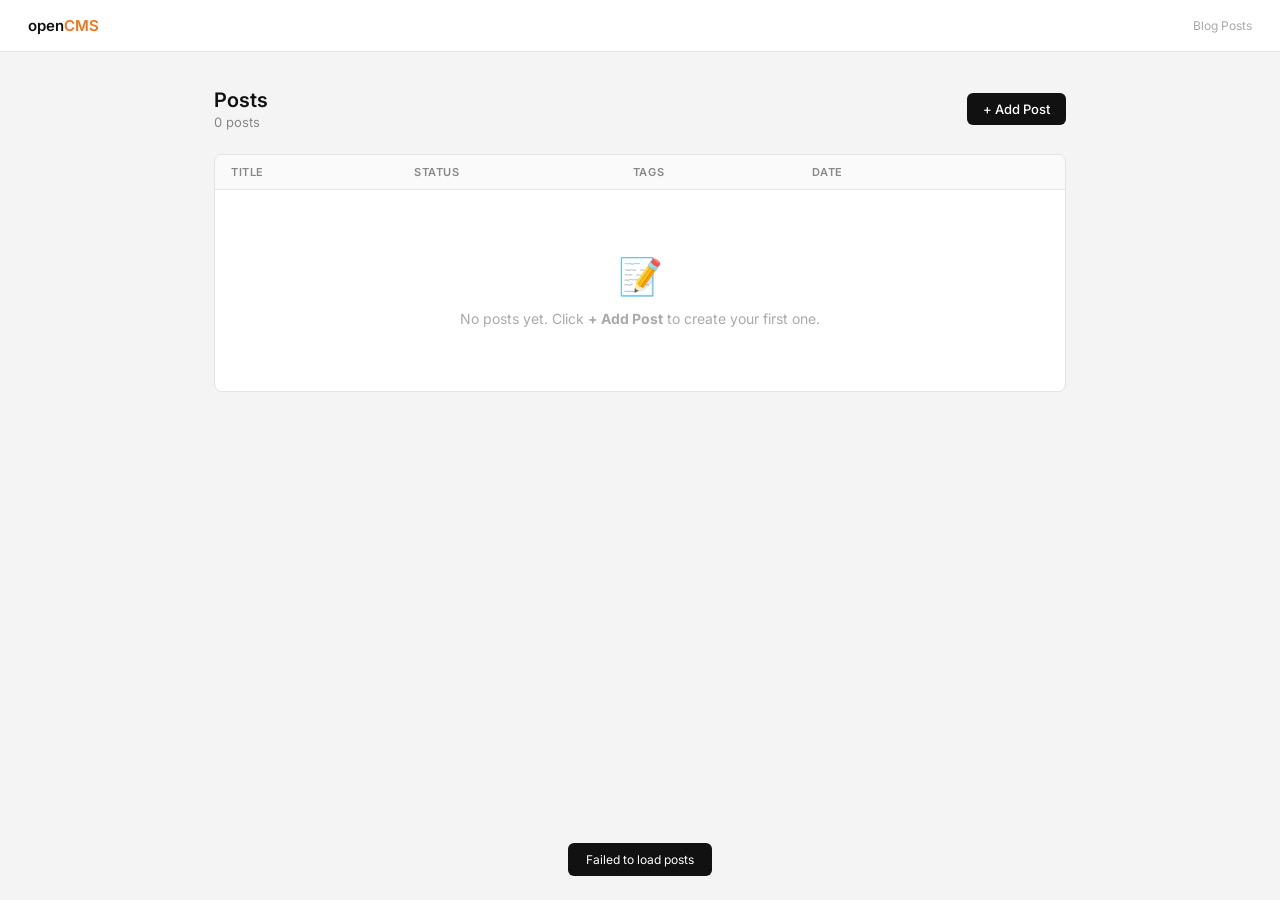
<file: backend/templates/addpost.html>
<!DOCTYPE html>
<html lang="en">
<head>
<meta charset="UTF-8"/>
<title>Posts — openCMS</title>
<link href="https://fonts.googleapis.com/css2?family=Inter:wght@400;500;600&display=swap" rel="stylesheet">
<style>
  *, *::before, *::after { box-sizing: border-box; margin: 0; padding: 0; }

  body {
    font-family: 'Inter', sans-serif;
    background: #f4f4f5;
    color: #111;
    min-height: 100vh;
  }

    .topbar {
    background: white;
    border-bottom: 1px solid #e4e4e7;
    padding: 0 28px;
    height: 52px;
    display: flex;
    align-items: center;
    justify-content: space-between;
    position: sticky; top: 0; z-index: 10;
  }
  .topbar-brand {
    font-size: 15px;
    font-weight: 600;
    color: #111;
  }
  .topbar-brand span { color: #f97316; }

 
  .page { max-width: 900px; margin: 0 auto; padding: 36px 24px; }

  .page-header {
    display: flex;
    align-items: center;
    justify-content: space-between;
    margin-bottom: 24px;
  }
  .page-header h1 { font-size: 20px; font-weight: 600; }
  .page-header p { font-size: 13px; color: #888; margin-top: 2px; }

  .btn {
    font-family: 'Inter', sans-serif;
    font-size: 13px;
    font-weight: 500;
    padding: 8px 16px;
    border-radius: 6px;
    border: none;
    cursor: pointer;
    transition: all 0.15s;
  }
  .btn-primary { background: #111; color: white; }
  .btn-primary:hover { background: #333; }
  .btn-ghost { background: white; color: #555; border: 1px solid #e4e4e7; }
  .btn-ghost:hover { background: #f9f9f9; border-color: #ccc; }
  .btn-danger { background: #fee2e2; color: #dc2626; border: 1px solid #fecaca; }
  .btn-danger:hover { background: #fecaca; }
  .btn-sm { font-size: 12px; padding: 5px 12px; }

  .table-wrap {
    background: white;
    border: 1px solid #e4e4e7;
    border-radius: 8px;
    overflow: hidden;
  }
  table { width: 100%; border-collapse: collapse; }
  thead { background: #fafafa; border-bottom: 1px solid #e4e4e7; }
  th {
    text-align: left;
    font-size: 11px;
    font-weight: 600;
    color: #888;
    text-transform: uppercase;
    letter-spacing: 0.05em;
    padding: 10px 16px;
  }
  td {
    padding: 14px 16px;
    font-size: 13px;
    border-bottom: 1px solid #f0f0f0;
    vertical-align: middle;
  }
  tr:last-child td { border-bottom: none; }
  tr:hover td { background: #fafafa; }

  .post-title { font-weight: 500; color: #111; }
  .post-excerpt { font-size: 12px; color: #888; margin-top: 2px; white-space: nowrap; overflow: hidden; text-overflow: ellipsis; max-width: 320px; }

  .status-badge {
    display: inline-block;
    font-size: 11px;
    font-weight: 500;
    padding: 2px 9px;
    border-radius: 20px;
  }
  .status-badge.draft     { background: #fef3c7; color: #92400e; }
  .status-badge.published { background: #dcfce7; color: #15803d; }
  .status-badge.review    { background: #dbeafe; color: #1d4ed8; }

  .tag-pill {
    display: inline-block;
    font-size: 10px;
    background: #f4f4f5;
    color: #555;
    border-radius: 3px;
    padding: 2px 7px;
    margin: 1px;
  }

  .row-actions { display: flex; gap: 6px; }

  .empty-state {
    text-align: center;
    padding: 64px 24px;
    color: #aaa;
  }
  .empty-state .icon { font-size: 36px; margin-bottom: 12px; }
  .empty-state p { font-size: 14px; }

  .modal-overlay {
    display: none;
    position: fixed; inset: 0;
    background: rgba(0,0,0,0.5);
    z-index: 100;
    align-items: center;
    justify-content: center;
    padding: 20px;
  }
  .modal-overlay.open { display: flex; }

  .modal {
    background: white;
    border-radius: 10px;
    width: 100%;
    max-width: 820px;
    max-height: 90vh;
    display: flex;
    flex-direction: column;
    box-shadow: 0 20px 60px rgba(0,0,0,0.2);
    animation: modalIn 0.2s ease;
  }
  @keyframes modalIn {
    from { opacity: 0; transform: translateY(16px) scale(0.98); }
    to   { opacity: 1; transform: none; }
  }

  .modal-header {
    padding: 18px 22px;
    border-bottom: 1px solid #e4e4e7;
    display: flex;
    align-items: center;
    justify-content: space-between;
    flex-shrink: 0;
  }
  .modal-header h2 { font-size: 16px; font-weight: 600; }

  .modal-header-right { display: flex; align-items: center; gap: 10px; }

  .close-btn {
    width: 30px; height: 30px;
    border: none; background: none;
    font-size: 18px; color: #888;
    cursor: pointer; border-radius: 5px;
    display: flex; align-items: center; justify-content: center;
    transition: all 0.15s;
  }
  .close-btn:hover { background: #f4f4f5; color: #111; }

  .modal-body {
    overflow-y: auto;
    flex: 1;
    padding: 22px;
    display: flex;
    flex-direction: column;
    gap: 16px;
  }

  .modal-footer {
    padding: 14px 22px;
    border-top: 1px solid #e4e4e7;
    display: flex;
    justify-content: space-between;
    align-items: center;
    flex-shrink: 0;
    background: #fafafa;
    border-radius: 0 0 10px 10px;
  }
  .modal-footer-left { font-size: 12px; color: #aaa; }
  .field label {
    display: block;
    font-size: 11px;
    font-weight: 600;
    color: #888;
    text-transform: uppercase;
    letter-spacing: 0.05em;
    margin-bottom: 6px;
  }
  .field input[type="text"],
  .field textarea,
  .field select {
    width: 100%;
    font-family: 'Inter', sans-serif;
    font-size: 14px;
    border: 1px solid #e4e4e7;
    border-radius: 6px;
    padding: 9px 12px;
    outline: none;
    color: #111;
    background: white;
    transition: border-color 0.15s;
  }
  .field input:focus,
  .field textarea:focus,
  .field select:focus { border-color: #888; }

  #modalTitle { font-size: 18px; font-weight: 600; }
  #modalTitle::placeholder { color: #ccc; }

  .two-col { display: flex; gap: 12px; }
  .two-col .field { flex: 1; }

  .tag-wrap {
    border: 1px solid #e4e4e7;
    border-radius: 6px;
    padding: 5px 8px;
    display: flex; flex-wrap: wrap; gap: 4px; align-items: center;
    cursor: text; background: white; min-height: 38px;
    transition: border-color 0.15s;
  }
  .tag-wrap:focus-within { border-color: #888; }
  .m-tag {
    background: #f4f4f5; border-radius: 3px;
    padding: 2px 7px; font-size: 12px;
    display: flex; align-items: center; gap: 4px;
  }
  .m-tag-x { cursor: pointer; color: #aaa; font-size: 13px; line-height: 1; }
  .m-tag-x:hover { color: #333; }
  #modalTagInput {
    border: none; outline: none; background: none;
    font-family: 'Inter', sans-serif; font-size: 13px;
    min-width: 80px; flex: 1; padding: 2px 4px;
  }


  .editor-wrap {
    border: 1px solid #e4e4e7;
    border-radius: 6px;
    overflow: hidden;
  }

  .editor-topbar {
    padding: 8px 12px;
    background: #fafafa;
    border-bottom: 1px solid #e4e4e7;
    display: flex;
    align-items: center;
    justify-content: space-between;
  }
  .editor-topbar-label {
    font-size: 11px; font-weight: 600;
    color: #888; text-transform: uppercase; letter-spacing: 0.05em;
  }
  .editor-controls { display: flex; align-items: center; gap: 10px; }

  .toggle-row { display: flex; align-items: center; gap: 7px; font-size: 11px; color: #aaa; }
  .switch { position: relative; display: inline-block; width: 32px; height: 18px; }
  .switch input { display: none; }
  .slider { position: absolute; inset: 0; background: #ccc; border-radius: 9px; cursor: pointer; transition: background 0.2s; }
  .slider::before { content: ''; position: absolute; width: 12px; height: 12px; background: white; border-radius: 50%; top: 3px; left: 3px; transition: transform 0.2s; }
  input:checked + .slider { background: #111; }
  input:checked + .slider::before { transform: translateX(14px); }

  .upload-md-btn {
    font-family: 'Inter', sans-serif;
    font-size: 11px; padding: 4px 10px;
    border: 1px dashed #ddd; border-radius: 4px;
    background: none; color: #888; cursor: pointer;
    transition: all 0.15s;
  }
  .upload-md-btn:hover { border-color: #888; color: #333; }

  .toolbar {
    background: white;
    border-bottom: 1px solid #f0f0f0;
    padding: 6px 10px;
    display: flex; gap: 2px; flex-wrap: wrap; align-items: center;
  }
  .toolbar.dim { opacity: 0.3; pointer-events: none; }
  .tb-sep { width: 1px; height: 14px; background: #e4e4e7; margin: 0 3px; }
  .tb-btn {
    font-family: 'Inter', sans-serif;
    font-size: 12px; padding: 3px 8px;
    border: 1px solid transparent; border-radius: 4px;
    background: none; color: #555; cursor: pointer;
    transition: all 0.12s;
  }
  .tb-btn:hover { background: #f4f4f5; border-color: #e4e4e7; }
  .tb-btn[data-cmd="bold"] { font-weight: 700; }
  .tb-btn[data-cmd="italic"] { font-style: italic; }

  #richEditor {
    min-height: 220px;
    max-height: 280px;
    overflow-y: auto;
    padding: 14px 16px;
    outline: none;
    font-size: 14px;
    line-height: 1.75;
    color: #111;
  }
  #richEditor:empty::before { content: attr(data-placeholder); color: #bbb; pointer-events: none; }
  #richEditor h1 { font-size: 22px; margin: 12px 0 6px; }
  #richEditor h2 { font-size: 16px; margin: 10px 0 5px; }
  #richEditor h3 { font-size: 14px; font-weight: 600; margin: 8px 0 4px; }
  #richEditor blockquote { border-left: 3px solid #e4e4e7; padding: 4px 12px; color: #666; font-style: italic; margin: 8px 0; }
  #richEditor ul, #richEditor ol { padding-left: 20px; margin: 6px 0; }
  #richEditor li { margin: 2px 0; }
  #richEditor code { font-family: monospace; background: #f4f4f5; padding: 1px 4px; border-radius: 3px; font-size: 12px; }
  #richEditor a { color: #f97316; text-decoration: underline; }
  #richEditor p { margin: 5px 0; }
  #richEditor strong { font-weight: 600; }

  #mdEditor {
    display: none;
    min-height: 220px;
    max-height: 280px;
    padding: 14px 16px;
    font-family: monospace;
    font-size: 12px;
    line-height: 1.8;
    color: #444;
    background: #fafafa;
    border: none; outline: none;
    width: 100%; resize: none;
  }

  .editor-status {
    padding: 5px 12px;
    border-top: 1px solid #f0f0f0;
    display: flex; justify-content: space-between;
  }
  .editor-status span { font-size: 10px; color: #bbb; }

  .link-overlay {
    display: none;
    position: fixed; inset: 0;
    background: rgba(0,0,0,0.4);
    z-index: 200;
    align-items: center; justify-content: center;
  }
  .link-overlay.open { display: flex; }
  .link-box {
    background: white; border-radius: 8px;
    padding: 22px; width: 360px;
    box-shadow: 0 8px 32px rgba(0,0,0,0.15);
  }
  .link-box h3 { font-size: 14px; font-weight: 600; margin-bottom: 6px; }
  .link-box p { font-size: 12px; color: #888; margin-bottom: 12px; }
  .link-box input {
    width: 100%; font-family: 'Inter', sans-serif; font-size: 13px;
    border: 1px solid #e4e4e7; border-radius: 5px;
    padding: 8px 10px; outline: none; margin-bottom: 12px;
  }
  .link-box input:focus { border-color: #888; }
  .link-box-btns { display: flex; justify-content: flex-end; gap: 8px; }

  .toast {
    position: fixed; bottom: 24px; left: 50%;
    transform: translateX(-50%) translateY(12px);
    background: #111; color: white;
    font-size: 12px; padding: 9px 18px; border-radius: 6px;
    opacity: 0; transition: all 0.2s; pointer-events: none; z-index: 999;
  }
  .toast.show { opacity: 1; transform: translateX(-50%) translateY(0); }
</style>
</head>
<body>

<div class="topbar">
  <div class="topbar-brand">open<span>CMS</span></div>
  <span style="font-size:12px;color:#aaa">Blog Posts</span>
</div>

<div class="page">
  <div class="page-header">
    <div>
      <h1>Posts</h1>
      <p id="postCountLabel">0 posts</p>
    </div>
    <button class="btn btn-primary" onclick="openModal()">+ Add Post</button>
  </div>

  <div class="table-wrap">
    <table>
      <thead>
        <tr>
          <th>Title</th>
          <th>Status</th>
          <th>Tags</th>
          <th>Date</th>
          <th></th>
        </tr>
      </thead>
      <tbody id="postsTableBody">
      </tbody>
    </table>
    <div class="empty-state" id="emptyState">
      <div class="icon">📝</div>
      <p>No posts yet. Click <strong>+ Add Post</strong> to create your first one.</p>
    </div>
  </div>
</div>


<div class="modal-overlay" id="modalOverlay">
  <div class="modal">

    <div class="modal-header">
      <h2>Add Post</h2>
      <div class="modal-header-right">
        <span id="modalModeLabel" style="font-size:11px;color:#aaa;font-weight:500"></span>
        <button class="close-btn" onclick="closeModal()" title="Close">×</button>
      </div>
    </div>

    <div class="modal-body">

  
      <div class="field">
        <label>Title <span style="color:#f97316">*</span></label>
        <input type="text" id="modalTitle" placeholder="Your post title…" autocomplete="off">
      </div>
      <div class="field">
        <div class="editor-wrap">

          <div class="editor-topbar">
            <span class="editor-topbar-label">Content <span style="color:#f97316">*</span></span>
            <div class="editor-controls">
              <button class="upload-md-btn" onclick="document.getElementById('mdFileInput').click()">↑ Upload .md</button>
              <input type="file" id="mdFileInput" accept=".md,.txt" style="display:none">
              <div class="toggle-row">
                MD
                <label class="switch">
                  <input type="checkbox" id="modeToggle">
                  <span class="slider"></span>
                </label>
              </div>
            </div>
          </div>

          <div class="toolbar" id="toolbar">
            <button class="tb-btn" data-cmd="bold"           title="Bold — select text first">B</button>
            <button class="tb-btn" data-cmd="italic"         title="Italic — select text first">I</button>
            <button class="tb-btn" data-cmd="underline"      title="Underline — select text first">U</button>
            <button class="tb-btn" data-cmd="strikeThrough"  title="Strikethrough — select text first">S̶</button>
            <div class="tb-sep"></div>
            <button class="tb-btn" data-cmd="h1">H1</button>
            <button class="tb-btn" data-cmd="h2">H2</button>
            <button class="tb-btn" data-cmd="h3">H3</button>
            <div class="tb-sep"></div>
            <button class="tb-btn" data-cmd="blockquote">"</button>
            <button class="tb-btn" data-cmd="insertUnorderedList">• List</button>
            <button class="tb-btn" data-cmd="insertOrderedList">1. List</button>
            <div class="tb-sep"></div>
            <button class="tb-btn" data-cmd="createLink">🔗 Link</button>
            <button class="tb-btn" data-cmd="removeFormat">✕ Clear</button>
          </div>

          <div id="richEditor" contenteditable="true" data-placeholder="Start writing… (select text, then use toolbar)"></div>
          <textarea id="mdEditor" spellcheck="false" placeholder="# Write markdown here…"></textarea>

          <div class="editor-status">
            <span id="editorModeSpan">Rich Text</span>
            <span id="wordCount">0 words</span>
          </div>
        </div>
      </div>

      <div class="two-col">
        <div class="field">
          <label>Excerpt</label>
          <textarea id="modalExcerpt" rows="2" placeholder="Short summary…" maxlength="300" style="resize:none"></textarea>
        </div>
        <div class="field">
          <label>Status</label>
          <select id="modalStatus">
            <option value="draft">Draft</option>
            <option value="review">In Review</option>
            <option value="published">Published</option>
          </select>
        </div>
      </div>

      <div class="field">
        <label>Tags</label>
        <div class="tag-wrap" onclick="document.getElementById('modalTagInput').focus()">
          <div id="modalTagsEl"></div>
          <input id="modalTagInput" placeholder="Type a tag, press Enter…">
        </div>
      </div>

    </div>

    <div class="modal-footer">
      <span class="modal-footer-left" id="footerHint">All content is stored as Markdown</span>
      <div style="display:flex;gap:10px">
        <button class="btn btn-ghost" onclick="closeModal()">Cancel</button>
        <button class="btn btn-ghost" onclick="savePost('draft')">Save Draft</button>
        <button class="btn btn-primary" onclick="savePost('published')">Publish</button>
      </div>
    </div>

  </div>
</div>

<div class="link-overlay" id="linkOverlay">
  <div class="link-box">
    <h3>Insert Link</h3>
    <p>Select text in the editor first, then paste your URL.</p>
    <input type="text" id="linkUrlInput" placeholder="https://example.com">
    <div class="link-box-btns">
      <button class="btn btn-ghost btn-sm" onclick="closeLink()">Cancel</button>
      <button class="btn btn-primary btn-sm" onclick="applyLink()">Insert</button>
    </div>
  </div>
</div>

<div class="toast" id="toast"></div>

<script>
// posts fetched frm DB
async function fetchPosts(){
  try{
    console.log("Fetching posts...")
    let resp = await fetch('http://localhost:8000/posts'); 
    let data = await resp.json()
    
    // Normalize DB posts to match local post structure
    posts = data.map(p => ({
      id: p._id,  // Convert _id to id
      title: p.title,
      content: p.content,
      excerpt: p.excerpt,
      status: p.status,
      tags: p.tags,
      createdAt: new Date(p.created_at).toLocaleDateString('en-GB', { day:'numeric', month:'short', year:'numeric' })  // Format date
    }))
    
    console.log("Posts loaded:", posts)
    renderTable()
  }
  catch(err){
    console.log("Error fetching posts:", err)
    showToast("Failed to load posts")
  }
}

/* ══════════════════════════════════════
   STATE
══════════════════════════════════════ */

let posts= []
let tags         = [];
let isMarkdown   = false;
let savedSel     = null; // for link insertion
let editingPostId = null;

/* ══════════════════════════════════════
   ELEMENTS
══════════════════════════════════════ */
const richEditor  = document.getElementById('richEditor');
const mdEditor    = document.getElementById('mdEditor');
const toggle      = document.getElementById('modeToggle');
const toolbar     = document.getElementById('toolbar');

/* ══════════════════════════════════════
   MODAL OPEN / CLOSE
══════════════════════════════════════ */
function openModal() {
  // Reset everything
  editingPostId = null;
  document.getElementById('modalTitle').value   = '';
  document.getElementById('modalExcerpt').value = '';
  document.getElementById('modalStatus').value  = 'draft';
  richEditor.innerHTML = '';
  mdEditor.value       = '';
  tags = []; renderTags();
  if (isMarkdown) { toggle.checked = false; toggle.dispatchEvent(new Event('change')); }
  updateWordCount();

  document.getElementById('modalOverlay').classList.add('open');
  setTimeout(() => document.getElementById('modalTitle').focus(), 100);
}

function closeModal() {
  document.getElementById('modalOverlay').classList.remove('open');
}

// Close on backdrop click
document.getElementById('modalOverlay').addEventListener('click', e => {
  if (e.target === document.getElementById('modalOverlay')) closeModal();
});

/* ══════════════════════════════════════
   TOOLBAR
══════════════════════════════════════ */
toolbar.querySelectorAll('.tb-btn').forEach(btn => {
  btn.addEventListener('mousedown', e => {
    e.preventDefault(); // keep focus in editor
    const cmd = btn.dataset.cmd;
    if      (cmd === 'h1')         document.execCommand('formatBlock', false, 'h1');
    else if (cmd === 'h2')         document.execCommand('formatBlock', false, 'h2');
    else if (cmd === 'h3')         document.execCommand('formatBlock', false, 'h3');
    else if (cmd === 'blockquote') document.execCommand('formatBlock', false, 'blockquote');
    else if (cmd === 'createLink') openLink();
    else if (cmd === 'removeFormat') {
      document.execCommand('removeFormat', false, null);
      document.execCommand('formatBlock', false, 'p');
    }
    else document.execCommand(cmd, false, null);
    updateWordCount();
  });
});

/* ══════════════════════════════════════
   MODE TOGGLE
══════════════════════════════════════ */
toggle.addEventListener('change', () => {
  if (!isMarkdown) {
    mdEditor.value           = htmlToMarkdown(richEditor.innerHTML);
    richEditor.style.display = 'none';
    mdEditor.style.display   = 'block';
    toolbar.classList.add('dim');
    document.getElementById('editorModeSpan').textContent = 'Markdown';
    document.getElementById('modalModeLabel').textContent = 'MD mode';
    isMarkdown = true;
  } else {
    richEditor.innerHTML     = markdownToHtml(mdEditor.value);
    mdEditor.style.display   = 'none';
    richEditor.style.display = 'block';
    toolbar.classList.remove('dim');
    document.getElementById('editorModeSpan').textContent = 'Rich Text';
    document.getElementById('modalModeLabel').textContent = '';
    isMarkdown = false;
  }
  updateWordCount();
});

/* ══════════════════════════════════════
   FILE UPLOAD
══════════════════════════════════════ */
document.getElementById('mdFileInput').addEventListener('change', e => {
  const file = e.target.files[0]; if (!file) return;
  const reader = new FileReader();
  reader.onload = ev => {
    const text = ev.target.result;
    const h1 = text.match(/^#\s+(.+)/m);
    if (h1 && !document.getElementById('modalTitle').value)
      document.getElementById('modalTitle').value = h1[1];
    if (!isMarkdown) { toggle.checked = true; toggle.dispatchEvent(new Event('change')); }
    mdEditor.value = text;
    updateWordCount();
    showToast('Loaded: ' + file.name);
  };
  reader.readAsText(file);
  e.target.value = '';
});

/* ══════════════════════════════════════
   LINK
══════════════════════════════════════ */
function openLink() {
  const sel = window.getSelection();
  if (sel.rangeCount) savedSel = sel.getRangeAt(0).cloneRange();
  if (!savedSel || savedSel.collapsed) { showToast('Select some text first, then click Link'); return; }
  document.getElementById('linkUrlInput').value = '';
  document.getElementById('linkOverlay').classList.add('open');
  setTimeout(() => document.getElementById('linkUrlInput').focus(), 50);
}
function closeLink() { document.getElementById('linkOverlay').classList.remove('open'); }
function applyLink() {
  const url = document.getElementById('linkUrlInput').value.trim();
  if (!url) { closeLink(); return; }
  richEditor.focus();
  if (savedSel) { const s = window.getSelection(); s.removeAllRanges(); s.addRange(savedSel); }
  document.execCommand('createLink', false, url);
  closeLink();
}
document.getElementById('linkOverlay').addEventListener('click', e => {
  if (e.target === document.getElementById('linkOverlay')) closeLink();
});

/* ══════════════════════════════════════
   TAGS
══════════════════════════════════════ */
document.getElementById('modalTagInput').addEventListener('keydown', e => {
  if (e.key === 'Enter' && e.target.value.trim()) {
    e.preventDefault();
    const val = e.target.value.trim();
    if (!tags.includes(val)) { tags.push(val); renderTags(); }
    e.target.value = '';
  }
  if (e.key === 'Backspace' && !e.target.value && tags.length) { tags.pop(); renderTags(); }
});
function renderTags() {
  document.getElementById('modalTagsEl').innerHTML =
    tags.map((t,i) => `<span class="m-tag">${t}<span class="m-tag-x" onclick="removeTag(${i})">×</span></span>`).join('');
}
function removeTag(i) { tags.splice(i,1); renderTags(); }

/* ══════════════════════════════════════
   WORD COUNT
══════════════════════════════════════ */
function updateWordCount() {
  const text = isMarkdown ? mdEditor.value : (richEditor.innerText || '');
  const n = text.trim().split(/\s+/).filter(w => w).length;
  document.getElementById('wordCount').textContent = n + ' words';
}
richEditor.addEventListener('input', updateWordCount);
mdEditor.addEventListener('input', updateWordCount);

/* ══════════════════════════════════════
   GET CONTENT (always as markdown)
══════════════════════════════════════ */
function getContent() {
  return isMarkdown ? mdEditor.value : htmlToMarkdown(richEditor.innerHTML);
}

/* ══════════════════════════════════════
   SAVE POST
══════════════════════════════════════ */
function savePost(status) {
  const title = document.getElementById('modalTitle').value.trim();
  const content = getContent().trim();

  if (!title)   { showToast('Please add a title'); return; }
  if (!content) { showToast('Content is empty'); return; }

  const postData = {
    title,
    content,
    excerpt:   document.getElementById('modalExcerpt').value.trim(),
    status:    status || document.getElementById('modalStatus').value,
    tags:      [...tags]
  };

  closeModal();
  showToast(editingPostId ? 'Updating...' : 'Saving...');

  /* ── API BIT ── */
  const isUpdate = !!editingPostId;
  const endpoint = isUpdate
    ? `http://localhost:8000/posts/${editingPostId}`
    : 'http://localhost:8000/posts';

  fetch(endpoint, {
    method: isUpdate ? 'PUT' : 'POST',
    headers: { 'Content-Type': 'application/json' },
    body: JSON.stringify(postData)
  })
  .then(r => r.json())
  .then(data => {
    if (isUpdate) {
      const idx = posts.findIndex(p => p.id === editingPostId);
      if (idx !== -1) {
        posts[idx] = { ...posts[idx], ...postData };
      }
      
      if (status === 'published') {
        showToast('Updating GitHub...');
        fetch(`http://localhost:8000/ssg/publish/${editingPostId}`, { method: 'POST' })
          .then(res => res.json())
          .then(githubData => {
            console.log("GitHub Update:", githubData);
            showToast('Post updated & deployed!');
          })
          .catch(err => showToast('Update saved, GitHub deploy failed.'));
      } else {
        showToast('Post updated as Draft!');
      }
      
      editingPostId = null;
    } else {
      const post = {
        id: data.id,
        ...postData,
        createdAt: new Date().toLocaleDateString('en-GB', { day:'numeric', month:'short', year:'numeric' })
      };
      posts.unshift(post);
      if (status === 'published') {
        showToast('Publishing to GitHub...');
        
        // Trigger GitHub deployment
        fetch(`http://localhost:8000/ssg/publish/${data.id}`, { method: 'POST' })
          .then(res => res.json())
          .then(githubData => {
             console.log("GitHub Response:", githubData);
             showToast('Post published & deployed to GitHub!');
          })
          .catch(err => {
             console.error("Deploy error:", err);
             showToast('Saved, but GitHub deploy failed.');
          });
      } else {
        showToast('Draft saved!');
      }
    }
    renderTable();
  })
  .catch(err => {
    console.error("Save error:", err);
    showToast('Failed to save post');
  });
}

/* ══════════════════════════════════════
   RENDER POSTS TABLE
══════════════════════════════════════ */
function renderTable() {
  const tbody = document.getElementById('postsTableBody');
  const empty = document.getElementById('emptyState');
  document.getElementById('postCountLabel').textContent = posts.length + (posts.length === 1 ? ' post' : ' posts');

  if (posts.length === 0) {
    tbody.innerHTML = '';
    empty.style.display = 'block';
    return;
  }
  empty.style.display = 'none';

  tbody.innerHTML = posts.map(p => `
    <tr>
      <td>
        <div class="post-title">${escHtml(p.title)}</div>
        ${p.excerpt ? `<div class="post-excerpt">${escHtml(p.excerpt)}</div>` : ''}
      </td>
      <td><span class="status-badge ${p.status}">${p.status}</span></td>
      <td>${p.tags.map(t => `<span class="tag-pill">${escHtml(t)}</span>`).join('') || '—'}</td>
      <td style="color:#888;font-size:12px">${p.createdAt}</td>
      <td>
        <div class="row-actions">
          ${p.status === 'draft' ? `<button class="btn btn-ghost btn-sm" onclick="editPost('${p.id}')">Edit</button>` : ''}
          ${p.status === 'published' ? `<button class="btn btn-ghost btn-sm" onclick="previewPost('${p.id}')">Preview</button>` : ''}
          <button class="btn btn-ghost btn-sm" onclick="deletePost('${p.id}')">Delete</button>
        </div>
      </td>
    </tr>
  `).join('');
}
function editPost(id) {
  const post = posts.find(p => p.id === id);
  if (!post) return;
  openModal();
  setTimeout(() => {
    editingPostId = id;
    document.getElementById('modalTitle').value   = post.title;
    document.getElementById('modalExcerpt').value = post.excerpt;
    document.getElementById('modalStatus').value  = post.status;
    tags = [...post.tags]; renderTags();
    // load content into markdown mode
    toggle.checked = true; toggle.dispatchEvent(new Event('change'));
    mdEditor.value = post.content;
    updateWordCount();
  }, 50);
}

function previewPost(id) {
  const post = posts.find(p => p.id === id);
  if (!post) return;
  const html = markdownToHtml(post.content);
  const win = window.open('', '_blank');
  win.document.write('<!DOCTYPE html><html><head>' +
    '<meta charset="UTF-8">' +
    '<title>' + post.title + '</title>' +
    '<style>' +
      'body { font-family: Georgia, serif; max-width: 680px; margin: 60px auto; padding: 0 24px; color: #111; line-height: 1.75; }' +
      'h1 { font-size: 32px; margin-bottom: 8px; }' +
      'h2 { font-size: 22px; margin-top: 32px; }' +
      'h3 { font-size: 17px; margin-top: 24px; }' +
      'blockquote { border-left: 3px solid #ddd; padding: 4px 16px; color: #666; font-style: italic; }' +
      'code { background: #f4f4f5; padding: 1px 5px; border-radius: 3px; font-size: 13px; }' +
      'pre { background: #f4f4f5; padding: 16px; border-radius: 6px; overflow-x: auto; }' +
      'a { color: #f97316; }' +
      '.meta { font-size: 13px; color: #aaa; margin-bottom: 32px; }' +
    '</style>' +
    '</head><body>' +
    '<h1>' + post.title + '</h1>' +
    '<div class="meta">' + post.createdAt + ' | ' + post.status + '</div>' +
    html +
    '</body></html>');
  win.document.close();
}

async function deletePost(id) {
  try{
    let result = await fetch(`http://localhost:8000/posts/${id}`, {
      method: "DELETE",
      headers: { 'Content-Type': 'application/json' }
    })
    result = await result.json()
    
    // Remove from local array
    posts = posts.filter(p => p.id !== id)
    renderTable()
    showToast(result.message || 'Post deleted')
  }
  catch(err){
    console.error('Delete error:', err)
    showToast('Failed to delete post')
  }
}

function escHtml(s) {
  return s.replace(/&/g,'&amp;').replace(/</g,'&lt;').replace(/>/g,'&gt;');
}

/* ══════════════════════════════════════
   TOAST
══════════════════════════════════════ */
function showToast(msg) {
  const t = document.getElementById('toast');
  t.textContent = msg; t.classList.add('show');
  clearTimeout(t._t); t._t = setTimeout(() => t.classList.remove('show'), 2500);
}

/* ══════════════════════════════════════
   HTML → MARKDOWN
══════════════════════════════════════ */
function htmlToMarkdown(html) {
  const doc = new DOMParser().parseFromString(`<body>${html}</body>`, 'text/html');
  return walkNode(doc.body).trim();
}
function walkNode(node) {
  if (node.nodeType === Node.TEXT_NODE) return node.textContent;
  if (node.nodeType !== Node.ELEMENT_NODE) return '';
  const tag = node.tagName.toLowerCase();
  const inner = () => Array.from(node.childNodes).map(walkNode).join('');
  switch(tag) {
    case 'h1': return `\n# ${inner()}\n`;
    case 'h2': return `\n## ${inner()}\n`;
    case 'h3': return `\n### ${inner()}\n`;
    case 'p':  return `\n${inner()}\n`;
    case 'br': return '\n';
    case 'strong': case 'b': return `**${inner()}**`;
    case 'em':     case 'i': return `*${inner()}*`;
    case 'u':  return `__${inner()}__`;
    case 's': case 'strike': case 'del': return `~~${inner()}~~`;
    case 'blockquote': return `\n> ${inner().trim()}\n`;
    case 'code': return `\`${inner()}\``;
    case 'pre':  return `\n\`\`\`\n${node.textContent}\n\`\`\`\n`;
    case 'hr':   return '\n---\n';
    case 'a':    return `[${inner()}](${node.getAttribute('href')||''})`;
    case 'ul':   return '\n' + Array.from(node.children).map(li=>`- ${walkNode(li).trim()}`).join('\n') + '\n';
    case 'ol':   return '\n' + Array.from(node.children).map((li,i)=>`${i+1}. ${walkNode(li).trim()}`).join('\n') + '\n';
    case 'li':   return inner();
    case 'div':  return `\n${inner()}`;
    default:     return inner();
  }
}

/* ══════════════════════════════════════
   MARKDOWN → HTML
══════════════════════════════════════ */
function markdownToHtml(md) {
  const lines = md.split('\n'); const out = []; let i = 0;
  while (i < lines.length) {
    const line = lines[i];
    if (line.startsWith('```')) {
      const cl=[]; i++;
      while(i<lines.length && !lines[i].startsWith('```')){ cl.push(escHtml(lines[i])); i++; }
      out.push(`<pre><code>${cl.join('\n')}</code></pre>`); i++; continue;
    }
    const h1=line.match(/^# (.+)/),h2=line.match(/^## (.+)/),h3=line.match(/^### (.+)/);
    if(h1){out.push(`<h1>${inl(h1[1])}</h1>`);i++;continue;}
    if(h2){out.push(`<h2>${inl(h2[1])}</h2>`);i++;continue;}
    if(h3){out.push(`<h3>${inl(h3[1])}</h3>`);i++;continue;}
    if(line.startsWith('> ')){
      const ql=[]; while(i<lines.length&&lines[i].startsWith('> ')){ql.push(lines[i].slice(2));i++;}
      out.push(`<blockquote>${inl(ql.join('<br>'))}</blockquote>`); continue;
    }
    if(/^[-*+] /.test(line)){
      const it=[]; while(i<lines.length&&/^[-*+] /.test(lines[i])){it.push(`<li>${inl(lines[i].replace(/^[-*+] /,''))}</li>`);i++;}
      out.push(`<ul>${it.join('')}</ul>`); continue;
    }
    if(/^\d+\. /.test(line)){
      const it=[]; while(i<lines.length&&/^\d+\. /.test(lines[i])){it.push(`<li>${inl(lines[i].replace(/^\d+\. /,''))}</li>`);i++;}
      out.push(`<ol>${it.join('')}</ol>`); continue;
    }
    if(/^(-{3,}|\*{3,})$/.test(line.trim())){out.push('<hr>');i++;continue;}
    if(line.trim()===''){out.push('');i++;continue;}
    out.push(`<p>${inl(line)}</p>`); i++;
  }
  return out.join('\n');
}
function inl(t){
  return t
    .replace(/\[([^\]]+)\]\(([^)]+)\)/g,'<a href="$2">$1</a>')
    .replace(/`([^`]+)`/g,'<code>$1</code>')
    .replace(/\*\*(.+?)\*\*/g,'<strong>$1</strong>')
    .replace(/\*(.+?)\*/g,'<em>$1</em>')
    .replace(/~~(.+?)~~/g,'<s>$1</s>')
    .replace(/__(.+?)__/g,'<u>$1</u>');
}

// Init
// renderTable();
fetchPosts()
</script>
</body>
</html>
</file>
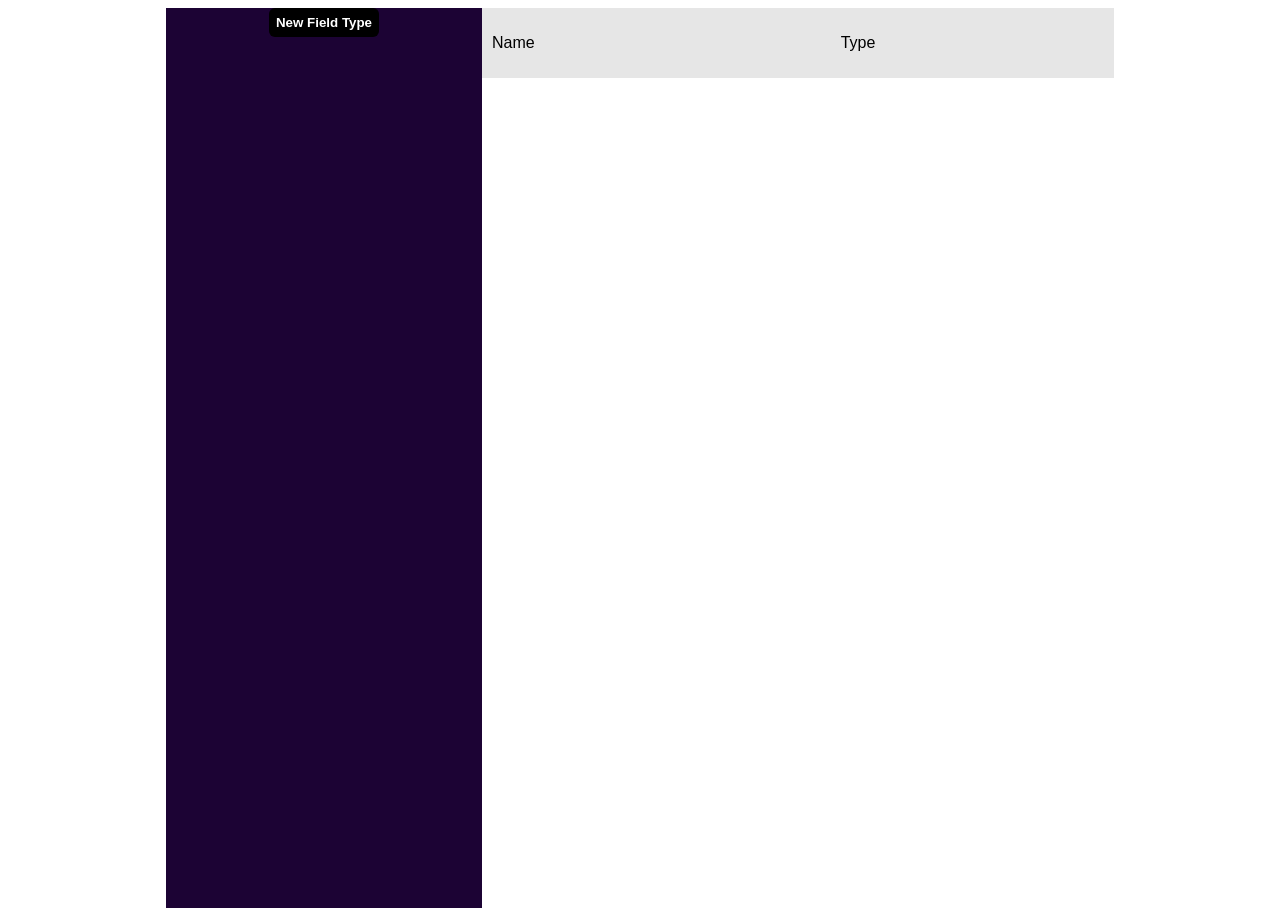
<file: backend/templates/collection_types.html>
<!DOCTYPE html>
<html lang="en">
<head>
    <meta charset="UTF-8">
    <meta name="viewport" content="width=device-width, initial-scale=1.0">
    <title>Document</title>
</head>
<style>
    button{
        background-color: black;
        color:white;
        padding:7px;
        cursor:pointer;
        border:0;
        border-radius: 6px;
        font-weight:700;    
    }
    body{
        display: flex;
        justify-content: center;
        align-items: center;
        height:100vh;
        font-family: Verdana, Geneva, Tahoma, sans-serif;
    }

#fields{
    width: 25%;
    height:100%;
    background-color: #1c0334;
    
    color: white;
}

#fieldtype{
    cursor: pointer;
    padding: 2px;
    text-align: center;
    transition: 0.5s;
}

#fieldtype:hover{background-color: #32065c;
}

#form{
    height:100%;
    width:50%;
    background-color: rgba(255, 255, 255, 0.759);
}

dialog {
    border: none;
    border-radius: 10px;
    padding: 24px;
    width: 40%;
    height: 80%;
    box-shadow: 0 4px 20px rgba(0,0,0,0.2);
}
dialog::backdrop { background: rgba(0,0,0,0.3); }
dialog h3 { margin-bottom: 12px; }
dialog input { display: block; width: 100%; padding: 8px; margin-bottom: 12px; border: 1px solid #ccc; border-radius: 6px; font-size: 14px; }
dialog button { padding: 6px 14px; border-radius: 6px; border: none; cursor: pointer; margin-right: 8px; }

#fieldModal{
    display: flex;
    flex-direction: column;
    gap:20px;
    height:100%;
}

#compDesign{
    display: flex;
    gap:25px;
    
    background-color: rgb(234, 228, 228);
}

#preview{
    height:80%;
    background-color: whitesmoke;
}

#table, #table-header{
    display: flex; padding:10px; gap:50%;
    
}

#table-header{
    background-color: rgb(230, 230, 230);
}
</style>
<body>

    <div id="fields">
        <div style="display: flex; justify-content: center;">
            <button type="button" onclick="newField()">New Field Type</button>
        </div>
    </div>
    <div id="form">
        
         <dialog id="createField">
             <div id="fieldModal">
                <h3>New Field Type</h3>
                <input type="text" id="field-title" placeholder="Field type name" />
                <div id="compList">
    
                </div>
                <div id="preview">
                    <div id="table-header">
                        <p>Name</p>
                        <p>Type</p>
                    </div>
                </div>
                <div id="buttons" style="position:relative; bottom:2%;">
                    <button onclick="closeModal()">Cancel</button>
                    <button onclick="createField()">Create</button>
                </div>
            </div>
        </dialog>
        <div id="components">
            <div id="table-header">
                <p>Name</p>
                <p>Type</p>
            </div>
            <div id="compTable" style="display: flex; flex-direction: column;"></div>
        </div>
    </div>
    <script>
        let title=""
        const fields= document.getElementById("fields")

        function closeModal(){
            document.querySelector("#preview #table").innerHTML=""
            newComps=[]
            document.getElementById('createField').close()
        }
        
        async function compList(){
            const resp=await fetch("/get-components/")
            const compList= await resp.json()
            const comps=compList.message
            console.log(compList)
            console.log(comps)
            let output=[]
            for(i of comps){
                output+=`<button id="comp" value=${i._id}>${i.name}</button>`
            }
            document.getElementById("compList").innerHTML=output
        }

        function newField(){
            document.getElementById("createField").showModal()
            compList()
        }
        async function createField(){
            const fieldName = document.getElementById("field-title").value
            title=fieldName
            const resp = await fetch("/fieldtypes", {
                method: "POST",
                headers: { "Content-Type": "application/json" },
                body: JSON.stringify({ title: fieldName, components: newComps })
            })
            const data = await resp.json()
            const ele= document.createElement("div")
            ele.id="fieldtype"
            ele.textContent=fieldName
            ele.value=data.id
            ele.onclick= async (e)=>{await main(e.target.value)}
            fields.appendChild(ele)
            document.getElementById('createField').close()
        }
        newComps=[]
        const componentsTable = document.querySelector("#compTable")
        async function main(fieldId){
            try{
                let fieldType= await fetch(`http://localhost:8000/fieldtypes/${fieldId}`)
                fieldType= await fieldType.json()
                let output="" //this string is appended as innerHTML of the components div, to make populating data easier
                for(i of fieldType.field["components"]){
                    let comp= await fetch(`http://localhost:8000/get-components/${i}`)
                    comp= await comp.json()
                    
                    output+= `<div style="display:flex; padding:10px; gap:50%;"><p style="width:50px;">${comp.message.name}</p><p>${comp.message.type}</p></div>`
                    console.log(output)
                }
                componentsTable.innerHTML=output

            }
            catch(err){
                console.log("error", err)
            }
        }



        function submit(){
            console.log("yooo")
            fetch("/fieldtypes", {
                method: "POST",
                headers: { "Content-Type": "application/json" },
                body: JSON.stringify({
                    "title": title,
                    "components": newComps
                })
            })
        }

        
        // function to populate with all field types
        async function populate(){
            try{
                let resp= await fetch(`http://localhost:8000/field-types/`)
            fieldTypes= await resp.json()
            // const components=[]
            for(i of fieldTypes.field){
                const ele= document.createElement("div")
                ele.id="fieldtype"
                ele.textContent=i.title
                ele.value=`${i._id}`
                ele.onclick= async (e)=>{await main(e.target.value)}
                fields.appendChild(ele)
            }
        }
        catch(err){
            console.log("error", err)
        }
    }
        populate()

        const options = document.querySelector("#compList")

        options.addEventListener("click", async (e) => {
            const val = e.target.value
            let comp= await fetch(`http://localhost:8000/get-components/${val}`)
            comp= await comp.json()
            console.log(comp)
            newComps.push(val)
            console.log("fields: ",newComps)
            const ele = document.createElement("div")
            const name= document.createElement("p")
            name.style="width:50px;"
            name.textContent=comp.message.name
            const id=document.createElement("p")
            id.textContent=comp.message.type
            ele.id="table"
            ele.append(name,id)
            document.getElementById("preview").appendChild(ele)
        })
        
    </script>
    
</body>
</html>
</file>
